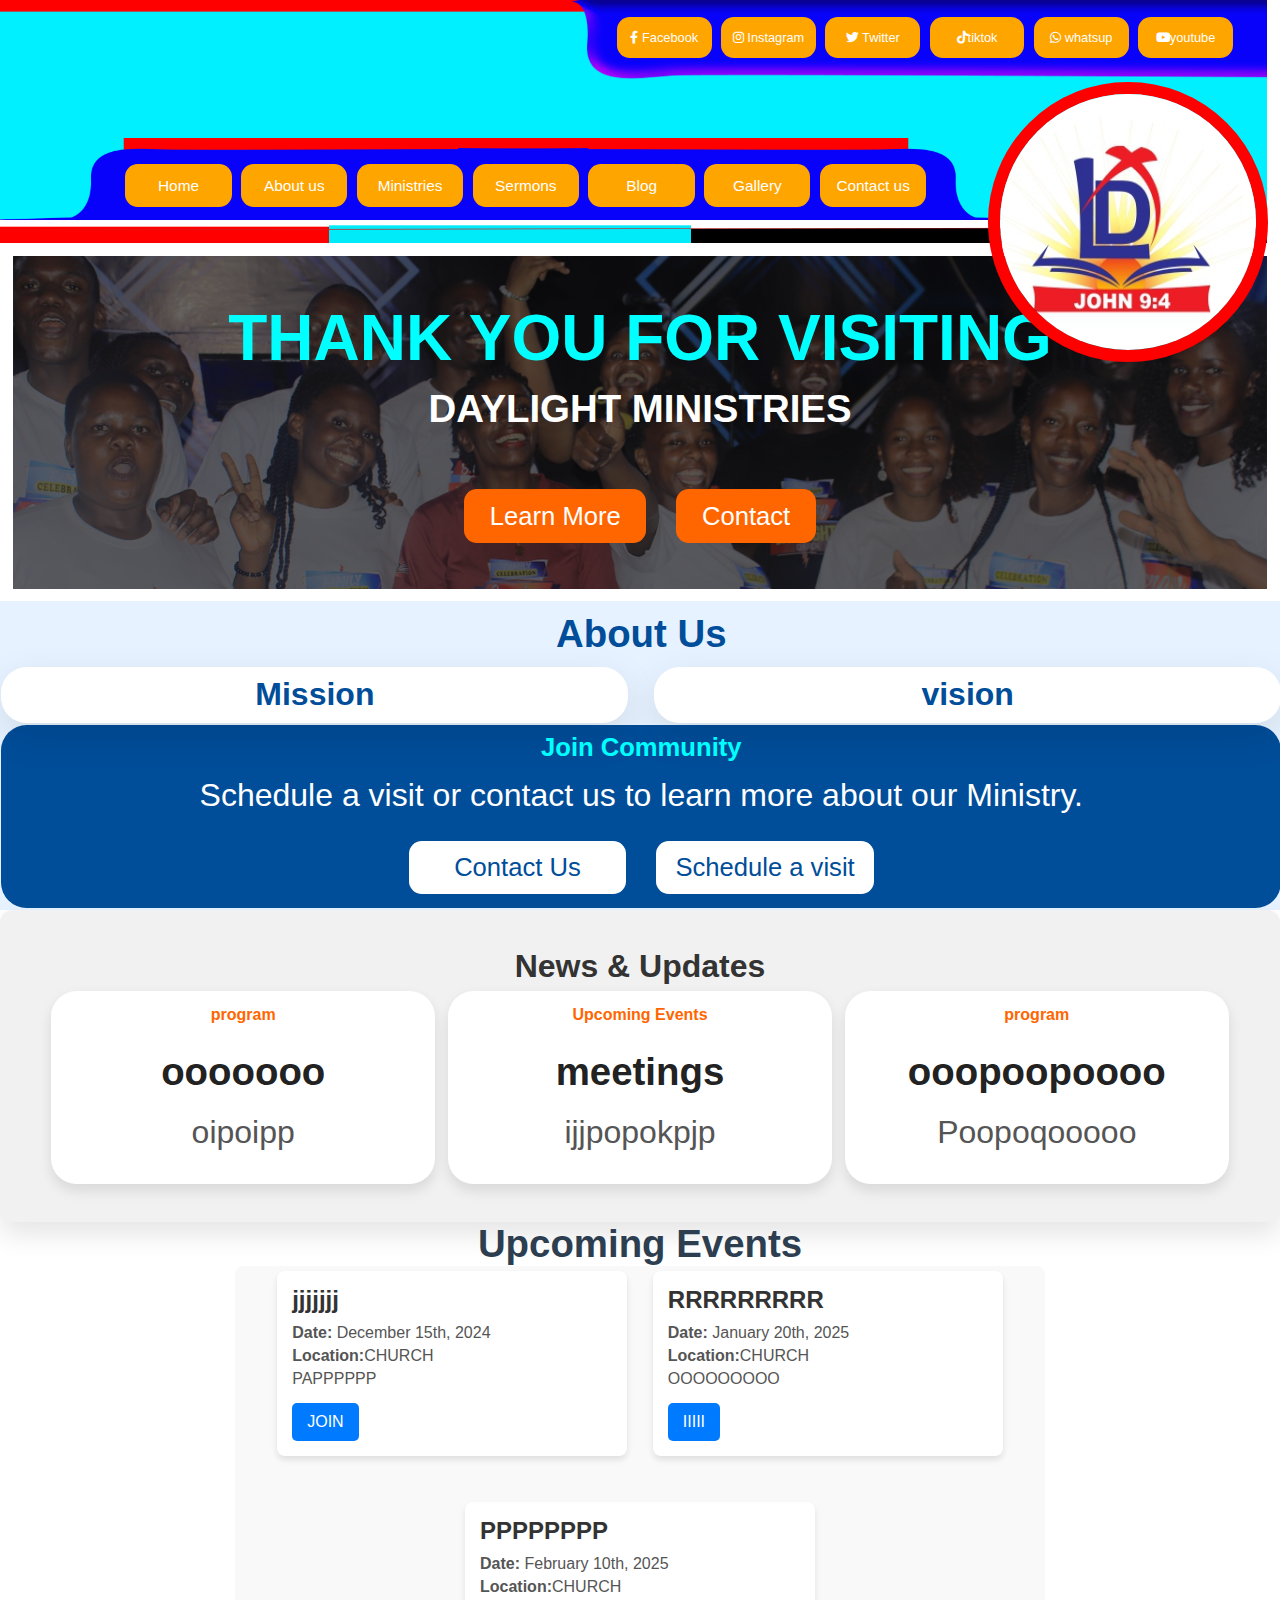
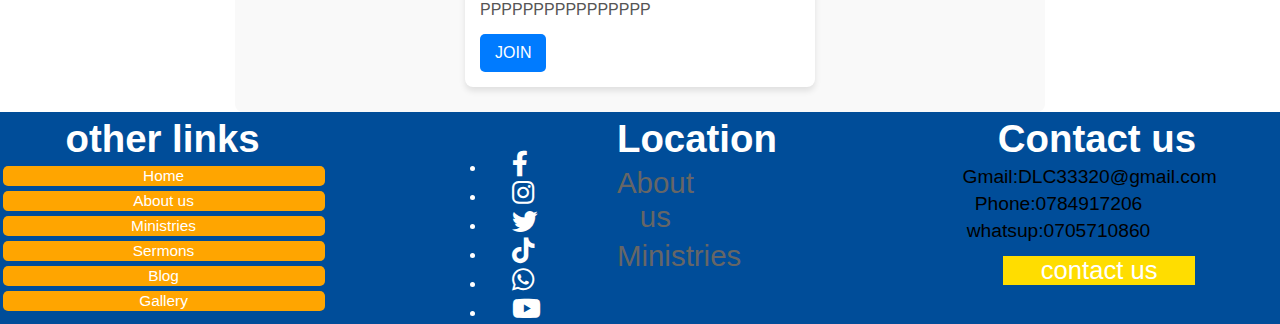
<file: index.html>
<!DOCTYPE html>
<html lang="en">
<head>
    <meta charset="UTF-8">
    <meta name="viewport" content="width=device-width, initial-scale=1.0">
    <title>Daylight Ministries</title>
    <style>
        body, h1, h2, h3, p, ul, li {
            margin: 0;
            padding: 0;
            font-family: Arial, sans-serif;
        }
    
        body {
            background-color: #ffffff;
            color: #333;
        }
    
        header, footer {
            text-align: center;
            color: white;
            padding: 0vw;
        }
        .navbar1 img {
            width: 100vw;
            margin-top: -1vw;
            margin-left: -2vw;
            display: flex;
            height: 19vw;
        }
        .navbar11 {
            display: none;
        }
        .navbara {
            width: 100%;
            justify-content: center;
            display: none;
        }
        .navbara img {
            width: 100vw;
            justify-content: center;
            position: relative;
            margin-left: -1vw;
        }
        nav ul {
            list-style: none;
            padding: 0;
            margin: 0.2vw 0;
            text-align: center;
        }
        
        nav ul li {
            display: inline-block;
            margin: 0.2vw;
        }
        
        .navbar2 a{
            color: white;
            text-decoration: none;
            padding: 1vw 0.9vw;
            display: block;
            background-color: #FFA500;
            border-radius: 1vw;
            font-size: 1vw;
            width: 5.6vw;
        }
        .navbar21 {
            display: none;
        }
        .navbar41 {
            display: none;
        }
        .navbar4 a{
            color: white;
            text-decoration: none;
            padding: 1vw 0.9vw;
            display: block;
            background-color: #FFA500;
            border-radius: 1vw;
            font-size: 1.2vw;
            width: 6.5vw;
        }

        nav ul li a:hover {
            background-color: #3498db;
        }
        
        h1, h2, h3 {
            color: #2c3e50;
        }
        .navba {
            display: flex;
            position: absolute;
            margin-top: -15vw;
            z-index: 5;
        }
        .navbar2 {
        display: flex;
        margin-top: -3.05vw;
        margin-left: 47vw;

        }
        .navbar3 img {
        width: 20vw;
        height: 20vw;
        margin-top: -13vw;
        margin-left: 76vw;
        position: relative;
        z-index: 90000;
        border: 1vw solid red;
        border-radius: 100%;
        }
        .navbar4 {
        position: absolute;
        margin-top: 8.4vw;
        margin-left: 8.6vw;
        }
        
        header {
        text-align: center;
        color: white;
        padding: 1vw;
        z-index: 2000;
        }
        
        header h1 {
        color: #ffffff;
        background-color: #1abc9c;
        margin-top: -6vw;
        padding: 1vw 1vw;
        font-size: 3vw;
        }
        
        
        /* Ensure button stays on top */
        .menu-toggle {
            position: absolute;
            top: 10px;
            right: 10px;
            font-size: 2rem;
            background-color: transparent;
            border: none;
            color: rgb(241, 107, 5);
            cursor: pointer;
            z-index: 1000; /* Ensure button stays on top */
            display: none; /* Hidden by default on larger screens */
        }
        
        /* Responsive design for small screens */
        @media (max-width: 740px) {
            .navbar21 {
                display: flex;
                margin-top: -33vw;
                position: relative;
                z-index: 200;
                margin-left: 55vw;
            }
            .navbar21 a{
                font-size: 4vw;
            }
            .navbar41 {
                display: flex;
                width: 60vw;
                margin-left: 37vw;
                position: relative;
                margin-top: 12vw;
                margin-bottom: 20vw;
                z-index: 201;
            }
            .navbar41 li a{
                color: #ffffff;
            }
            .navbar1{
                display: none;
            }
            .navba {
                position: fixed;
                top: 0;
                right: -100%; /* Hidden by default */
                height: 100vw;
                width: 40vw;
                background-color: #2c3e50;
                transition: right 0.3s ease;
                z-index: 999; /* Menu below button */
                flex-direction: column;
                display: inline;
            }

            .navbar11 img {
                width: 100%;
                margin-top: -2vw;
                display: none;
                height: 19vw;
            }

            .navbara {
                display: flex;
                z-index: 100;
            }
            .navbara img{
                z-index: 100;
            }
        
            .navba.active {
                right: 0; /* Slide into view when active */
            }
        
            .navbar2 {
                width: 42vw;
                margin-top: 25vw;
            }
        
            .navbar4 {
                margin-top: 60vw;
                margin-left: 0vw;
            }

            nav ul li a {
                font-size: 3vw;
                width: 30vw;
                text-align: center;
                color: white;
                text-decoration: none;
                margin: 1vw 1vw;
            }
        
            nav ul li a:hover {
                background-color: #3498db;
            }
        
            /* Hide the school logo on small screens */
            .navbar3 {
                display: none;
            }
            .navbar3 img {
                display: none;
            }
        
            /* Show the toggle button on small screens */
            .menu-toggle {
                display: block;
            }
            header h1 {
                margin-top: 2vw;
            }
        }
        
        /* Keep the logo visible for screens larger than 540px */
        @media (min-width: 740px) {
            .navbar11 {
                display: block;
            }
            .navbar41 {
                display: none;
            }
            .navbara img {
                display: block;
                z-index: 100;
            }
            .navbar3 {
                display: block;
                
            }
            .navbar3 img{
                display: block;
                
            }
        }
        
        /* Hero Section Styles */
        .hero {
            position: relative;
            background-size: cover;
            background-position: center;
            height: 22vw;
            color: #fff;
            margin: 1vw;
            text-align: center;
            display: flex;
            flex-direction: column;
            justify-content: center;
            align-items: center;
            padding: 2vw;
            margin-top: -11vw;
            z-index: -1; /* Ensure this is higher than the overlay */
            transition: background-image 1.5s ease-in-out;
        }
        .hero h1, .hero h2, .hero p {
            z-index: 3;
            margin: 0vw;
            padding: 0.5vw 0;
        }

        .hero h1 {
            font-size: 5vw;
            margin-top: 3vw;
            font-weight: bold;
            color: aqua;
        }

        .hero h2 {
            font-size: 7vw;
            margin-bottom: 1vw;
            color: #fff;
        }

        .hero p {
            font-size: 2.5vw;
            color: #fff;
        }
        .hero button:hover {
            background-color: #e65c00;
        }

        .hero img {
            max-width: 100%;
            margin-bottom: 2vw;
        }

        .announcement {
            font-weight: bold;
            margin-top: 3vw;
            background-color: #ffcc00;
            padding: 1vw;
            font-size: 4vw;
            border-radius: 0.5vw;
        }

        blockquote {
            font-style: italic;
            margin: 20px 0;
            font-size: 2vw;
        }

        .social-links a {
            display: inline-block;
            margin: 0 10px;
            transition: transform 0.2s;
        }

        .social-links a:hover {
            transform: scale(1.1);
        }

        .scroll-indicator {
            position: absolute;
            bottom: 10px;
            z-index: 2;
        }

        .scroll-indicator p {
            font-size: 1.1rem;
            color: #fff;
        }

        .scroll-indicator .arrow-down {
            font-size: 2rem;
            animation: bounce 2s infinite;
        }

        /* News & Updates Section Styles */
        .news-updates {
            background-color: #f1f1f1;
            padding: 3vw 2vw;
            border-radius: 1vw;
            box-shadow: 0vw 1vw 2vw rgba(0, 0, 0, 0.1);
        }

        .news-updates h2 {
            text-align: center;
            font-size: 2.5vw;
            margin-bottom: 0.5vw;
            color: #333;
            font-family: 'Arial', sans-serif;
        }

        #news-container {
            display: flex;
            flex-wrap: wrap;
            gap: 1vw;
            justify-content: center;
        }

        .update {
            background-color: #ffffff;
            border-radius: 2vw;
            overflow: hidden;
            width: 30vw;
            box-shadow: 0 0.5vw 1vw rgba(0, 0, 0, 0.1);
            transition: transform 0.3s ease;
            text-align: center;
        }

        .update:hover {
            transform: translateY(-1vw);
        }

        .update img {
            width: 100%;
            height: 200px;
            object-fit: cover;
        }

        .update h3 {
            font-size: 3vw;
            margin: 2vw 0 1vw;
            color: #222;
            font-family: 'Arial', sans-serif;
        }

        .update p {
            font-size: 2.5vw;
            color: #555;
            padding: 0 1.5vw 2vw;
            line-height: 1.6;
            font-family: 'Arial', sans-serif;
        }

        .update h4 {
            font-size: 16px;
            color: #ff6600;
            margin-top: 15px;
            font-family: 'Arial', sans-serif;
        }

        @media (max-width: 768px) {
            .update {
                width: 100%;
            }
        }

        /* Countdown Timer */
        #countdown {
            font-size: 1.2rem;
            margin-top: 20px;
        }

        #countdown span {
            font-weight: bold;
            color: #ff6600;
        }

        .navbar {
            position: fixed;
            top: 0;
            width: 100%;
            background-color: rgba(0, 0, 0, 0.8);
            padding: 10px;
            z-index: 10;
        }

        .navbar ul {
            display: flex;
            justify-content: center;
            list-style: none;
        }

        .navbar ul li {
            margin: 0 15px;
        }

        .navbar ul li a {
            color: #fff;
            text-decoration: none;
            font-size: 1.1rem;
            transition: color 0.3s;
        }

        .navbar ul li a:hover {
            color: #ff6600;
        }

        /* General Styles for About Section */
        .about {
            padding: 0.1vw 0.1vw;
            background-color: #e6f2ff;
            color: #333;
            font-family: 'Roboto', sans-serif;
            line-height: 1.6;
            width: 100%;
        }

        .about h2 {
            font-size: 3vw;
            text-align: center;
            color: #004d99;
            margin-bottom: 0.2vw;
        }

        /* Mission and Vision */
        .mission-vision {
            display: grid;
            grid-template-columns: 1fr 1fr;
            gap: 2vw;
            margin-bottom: 0.2vw;
        }

        .mission, .vision {
            padding: 0.2vw;
            background-color: #ffffff;
            border-radius: 2vw;
            box-shadow: 0 1vw 3vw rgba(0, 0, 0, 0.1);
        }

        .mission h3, .vision h3 {
            font-size: 2.5vw;
            text-align: center;
            color: #004d99;
            margin-bottom: 0vw;
        }

        .mission p, .vision p {
            font-size: 2.3vw;
            color: #666;
            text-align: center;
        }

        /* Core Values */
        .core-values {
            margin: 0.1vw 0;
        }

        .core-values h3 {
            font-size: 3.5vw;
            color: #004d99;
            margin-bottom: 0vw;
            text-align: center;
        }

        .core-values ul {
            list-style: none;
            padding: 0.3vw;
            display: flex;
            flex-wrap: wrap;
            justify-content: center;
        }

        .core-values li {
            font-size: 2.5vw;
            margin: 1vw 2vw;
            color: #333;
        }

        /* History, Approach, Leadership, Facilities, Achievements */
        .history, .approach, .faculty, .facilities, .achievements {
            background-color: #ffffff;
            border-radius: 1vw;
            padding: 0.2vw;
            margin-bottom: 1vw;
            box-shadow: 0 1vw 0.1vw rgba(0, 0, 0, 0.1);
        }

        h3 {
            font-size: 3vw;
            color: #004d99;
            margin-bottom: 0.2vw;
        }

        p {
            font-size: 2.3vw;
            color: #666;
        }

        /* Call to Action */
        .cta {
            background-color: #004d99;
            padding: 0.1vw;
            text-align: center;
            border-radius: 2vw;
            color: white;
        }

        .cta h3 {
            color: aqua;
            font-size: 2vw;
        }

        .cta p {
            color: white;
            font-size: 2.5vw;
            margin-bottom: 0.5vw;
        }

        .cta-button {
            font-size: 2vw;
            width: 15vw;
            color: #004d99;
            background-color: white;
            padding: 0.5vw 1vw;
            margin: 1vw;
            border-radius: 1vw;
            text-decoration: none;
            transition: all 0.3s ease;
            display: inline-block;
        }

        .cta-button:hover {
            background-color: #e6f2ff;
            color: #004d99;
            transform: translateY(-0.5vw);
        }

        /* Nursery Programs Section Styles */
        .nursery-programs {
            background-color: #f1f8e9;  /* Light green background for a soft and inviting look */
            padding: 1vw 1vw;
            gap: 1vw;
            display: flex;
            flex-wrap: wrap;
            justify-content: center;
            border-radius: 1vw;
            box-shadow: 0 0.5vw 1vw rgba(0, 0, 0, 0.1);
            margin-bottom: 1vw;
            align-content: center;
            font-family: 'Poppins', sans-serif;
        }

        .nursery-programs h2 {
            text-align: center;
            font-size: 2vw;
            color: #388e3c;  /* Deep green for headings */
            margin-bottom: 1vw;
            font-weight: 700;
        }

        .nursery-programs .programs-wrapper {
            display: flex;
            flex-wrap: wrap;
            justify-content: space-around;
            gap: 1vw;
        }

        .nursery-programs .program {
            background-color: #ffffff;  /* White background for program blocks */
            padding: 1vw;
            width: 29vw;  /* Fixed width for each program block */
            border-radius: 1vw;
            box-shadow: 0 1vw 2vw rgba(0, 0, 0, 0.1);
            transition: transform 0.3s ease, box-shadow 0.3s ease;
            text-align: center;
        }

        .nursery-programs .program:hover {
            transform: translateY(-1vw);
            box-shadow: 0 1vw 2vw rgba(0, 0, 0, 0.2);
        }

        .nursery-programs .program h3 {
            font-size: 3vw;
            color: #4caf50;  /* Green for subheadings */
            margin-bottom: 0.5vw;
            font-weight: 600;
        }

        .nursery-programs .program p {
            font-size: 1.5vw;
            color: #555;
            line-height: 1.6;
            margin: 0;
        }

        .nursery-programs .program i {
            font-size: 1.5vw;
            color: #ff4081;  /* Pink for icons to add visual appeal */
            margin-bottom: 1.5vw;
        }

        .nursery-programs .program p.testimonial {
            font-style: italic;
            color: #388e3c;
            background-color: #e8f5e9;
            border-left: 1vw solid #4caf50;
            padding-left: 0;
            margin-top: 1vw;
        }

        @media (max-width: 540px) {
            .nursery-programs {
                padding: 0.5vw 0.5vw;
                width: 100%;
            }

            .nursery-programs .program p {
                font-size: 3vw;
                color: #555;
                line-height: 1.6;
                margin: 0;
            }

            .nursery-programs h2 {
                font-size: 2vw;
            }

            .nursery-programs .programs-wrapper {
                flex-direction: column;
                align-items: center;
            }

            .nursery-programs .program {
                width: 100%;  /* Make program blocks take up more space on smaller screens */
                margin-bottom: 1vw;
            }
        }

        .events {
            padding: 5px;
            gap: 2vw;
            background-color: #f9f9f9;
            flex-wrap: wrap;
            display: flex;
            justify-content: center;
            border-radius: 8px;
            max-width: 800px;
            margin: auto;
        }

        .events h2 {
            text-align: center;
            color: #333;
            margin-bottom: 20px;
        }

        .event-preview {
            background-color: #fff;
            padding: 15px;
            width: 40%;
            margin-bottom: 20px;
            border-radius: 8px;
            box-shadow: 0 4px 6px rgba(0, 0, 0, 0.1);
        }

        .event-preview h3 {
            font-size: 1.5em;
            color: #333;
            margin-bottom: 10px;
        }

        .event-preview p {
            color: #555;
            font-size: 1em;
            margin: 5px 0;
        }

        .event-preview a.event-link {
            display: inline-block;
            padding: 10px 15px;
            background-color: #007BFF;
            color: white;
            text-decoration: none;
            border-radius: 5px;
            margin-top: 10px;
        }

        .event-preview a.event-link:hover {
            background-color: #0056b3;
        }

        /* Testimonials Section */
        .testimonials {
            padding: 5vw 2vw;
            background-color: #fff;
            text-align: center;
        }
        /* Extracurricular Section */
        .extracurricular {
            padding: 5vw 2vw;
            background-color: #eeeeee;
        }

        .extracurricular h2 {
            text-align: center;
            font-size: 3vw;
            margin-bottom: 3vw;
        }

        .extracurricular .activities {
            display: flex;
            justify-content: space-around;
            flex-wrap: wrap;
        }

        .extracurricular .activities div {
            width: 30%;
            background-color: white;
            padding: 2vw;
            margin: 1vw;
            box-shadow: 0px 1vw 2vw rgba(0, 0, 0, 0.1);
            border-radius: 2vw;
            text-align: center;
        }

        footer {
            font-family: 'Segoe UI', Tahoma, Geneva, Verdana, sans-serif;
            text-align: center;
            background-color: #004d99;
            position: relative;
            display: flex;
        }
        .nav4 {
            width: 2vw;
        }
        .nav4 a{
            width: 25vw;
            color: white;
            text-decoration: none;
            display: block;
            padding: 1px 1px;
            background-color: #FFA500;
            border-radius: 0.4vw;
            font-size: 1.2vw;
        }
        .nav4 h1{
            width: 25vw;
            color: white;
            text-decoration: none;
            border-radius: 0.4vw;
            font-size: 3vw;
        }
        .nav3 {
            width: 2vw;
            margin-left: 46vw;
        }
        .nav3 a {
            color: rgb(255, 255, 255);
            text-decoration: none;
            font-size: 1vw;
        }
        .nav33 {
            display: block;
            width: 5vw;
            margin-left: -12vw;
            margin-top: 3vw;
        }
        .nav33 a{
            font-size: 2vw;
            margin: 2vw 2vw;
            color: white;
        }
        .nav1 {
            position: relative;
            width: 2vw;
            margin-left: 30vw;
        }
        .nav1 h1{
            color: white;
            font-size: 3vw;
            width: 25vw;
        }
        .nav1 p{
            color: rgb(0, 0, 0);
            text-decoration: none;
            font-size: 1.5vw;
            width: 15vw;
            margin-left: 2vw;
        }
        .nav1 a{
            color: rgb(255, 255, 255);
            text-decoration: none;
            background-color: #ffdd00;
            font-size: 2vw;
            display: block;
            width: 15vw;
            margin-left: 4vw;
            text-align: center;
            position: absolute;
        }
        
/* Hero Section Styles */
.hero {
    position: relative;
    background-size: cover;
    background-position: center;
    height: 22vw;
    color: #fff;
    margin: 1vw;
    text-align: center;
    display: flex;
    flex-direction: column;
    justify-content: center;
    align-items: center;
    padding: 2vw;
    margin-top: -10vw;
    position: relative;
    z-index: 1;
    transition: background-image 1.5s ease-in-out;
}

.hero .overlay {
    position: absolute;
    top: 0;
    left: 0;
    right: 0;
    bottom: 0;
    background: rgba(0, 0, 0, 0.6); /* Dark transparent overlay */
    z-index: 1; /* Ensure this is lower than the buttons */
}

.hero h1, .hero h2, .hero p {
    z-index: 2;
    margin: 0vw;
    padding: 0.5vw 0;
}

.hero h1 {
    font-size: 5vw;
    margin-top: 3vw;
    font-weight: bold;
    color: aqua;
}

.hero h2 {
    font-size: 3vw;
    margin-bottom: 1vw;
    color: #fff;
}

.hero p {
    font-size: 2.5vw;
    color: #fff;
}

.overlay button {
    padding: 1vw 2vw;
    margin: 1vw;
    font-size: 2vw;
    background-color: #ff6600;
    border: none;
    color: white;
    border-radius: 1vw;
    cursor: pointer;
    pointer-events: auto; /* Ensure buttons are clickable */
    position: relative;
    z-index: 1000; /* Ensure this is higher than the overlay */
    transition: background 0.3s ease;
}

.hero button:hover {
    background-color: #e65c00;
}

.announcement {
    font-weight: bold;
    margin-top: 3vw;
    background-color: #ffcc00;
    padding: 1vw;
    font-size: 4vw;
    border-radius: 0.5vw;
}

/* Ensure the buttons are not overlapped */
.not {
    position: relative;
    z-index: 200; /* Higher than the overlay */
}

    </style>

    <link href="https://fonts.googleapis.com/icon?family=Material+Icons" rel="stylesheet">

</head>
<body>
    <header>
        <nav class="navbar1">
            <img src="image/head.png" alt="Header Image">
        </nav>

        <div class="navba">
            <!-- Navigation Bar -->
            <nav class="navbar2">
                <ul>
                    
                        <li><a href="https://www.facebook.com" target="_blank"><i class="fab fa-facebook-f"></i> Facebook</a></li>
                        <li><a href="https://www.instagram.com" target="_blank"><i class="fab fa-instagram"></i> Instagram</a></li>
                        <li><a href="https://twitter.com" target="_blank"><i class="fab fa-twitter"></i> Twitter</a></li>
                        <li><a href="https://www.linkedin.com" target="_blank"><i class="fab fa-tiktok"></i>tiktok</a></li>
                        <li><a href="https://www.linkedin.com" target="_blank"><i class="fab fa-whatsapp"></i> whatsup</a></li>
                        <li><a href="https://www.linkedin.com" target="_blank"><i class="fab fa-youtube"></i>youtube</a></li>
                    
                </ul>
            </nav>
            <nav class="navbar4">
                <ul>
                    <li><a href="index.html">Home</a></li>
                    <li><a href="about.html">About us</a></li>
                    <li><a href="Ministries.html">Ministries</a></li>
                    <li><a href="Sermons.html">Sermons</a></li>
                    <li><a href="Blog.html">Blog</a></li>
                    <li><a href="Gallery.html">Gallery</a></li>
                    <li><a href="contact.html">Contact us</a></li>
                </ul>
            </nav>
        </div>
        <nav class="navbar3">
            <ul class="navbar3">
                <li><img src="image/logo.png" alt="School Logo"></li>
            </ul>
        </nav>
        <nav class="navbara">
            <img src="image/head1.png">
        </nav>

        <nav class="navbar21">
            <ul>
                
                    <li><a href="https://www.facebook.com" target="_blank"><i class="fab fa-facebook-f"></i></a></li>
                    <li><a href="https://www.instagram.com" target="_blank"><i class="fab fa-instagram"></i></a></li>
                    <li><a href="https://twitter.com" target="_blank"><i class="fab fa-twitter"></i></a></li>
                    <li><a href="https://www.linkedin.com" target="_blank"><i class="fab fa-tiktok"></i></a></li>
                    <li><a href="https://www.linkedin.com" target="_blank"><i class="fab fa-whatsapp"></i></a></li>
                    <li><a href="https://www.linkedin.com" target="_blank"><i class="fab fa-youtube"></i></a></li>
                
            </ul>
        </nav>
        <nav class="navbar41">
            <ul>
                <li><a href="index.html">Home</a></li>
                <li><a href="about.html">About us</a></li>
                <li><a href="Ministries.html">Ministries</a></li>
                <li><a href="Sermons.html">Sermons</a></li>
                <li><a href="Blog.html">Blog</a></li>
                <li><a href="Gallery.html">Gallery</a></li>
                <li><a href="contact.html">Contact us</a></li>
            </ul>
        </nav>
    </header>
<!-- Hero Section -->
<section class="hero">
    <div class="overlay">
        <h1>THANK YOU FOR VISITING</h1>
        <h2>DAYLIGHT MINISTRIES</h2>
        <p><strong></strong></p>
        <p></p>
        <div class="not">
            <a href="about.html" ><button>Learn More</button></a>
            <a href="contact.html" ><button>Contact</button></a>
        </div>
    </div>
</section>


<!-- About Section -->
<section class="about">
    <h2>About Us</h2>
    
    <!-- Mission and Vision -->
    <div class="mission-vision">
        <div class="mission">
            <h3>Mission</h3>
            <p> </p>
        </div>
        <div class="vision">
            <h3>vision</h3>
            <p> </p>
        </div>
    </div>
    <!-- Call to Action -->
    <div class="cta">
        <h3>Join Community</h3>
        <p>Schedule a visit or contact us to learn more about our Ministry.</p>
        <a href="contact.html" class="cta-button">Contact Us</a>
        <a href="schedule.html" class="cta-button">Schedule a visit</a>
    </div>
</section>
<!-- News & Updates Section -->
<section class="news-updates">
    <h2>News & Updates</h2>
    <div id="news-container"></div>
</section>

<!-- Upcoming Events Section -->
<h2 style="font-size: 3vw; text-align: center; margin-bottom: 20px; margin: 0 auto;">Upcoming Events</h2>
<section class="events">
    
    <!-- Event 1 -->
    <div class="event-preview">
        <h3>jjjjjjj</h3>
        <p><strong>Date:</strong> December 15th, 2024</p>
        <p><strong>Location:</strong>CHURCH</p>
        <p>PAPPPPPP</p>
        <a href="#" class="event-link">JOIN</a>
    </div>

    <!-- Event 2 -->
    <div class="event-preview">
        <h3>RRRRRRRRR</h3>
        <p><strong>Date:</strong> January 20th, 2025</p>
        <p><strong>Location:</strong>CHURCH</p>
        <p>OOOOOOOOO</p>
        <a href="#" class="event-link">IIIII</a>
    </div>

    <!-- Event 3 -->
    <div class="event-preview">
        <h3>PPPPPPPP</h3>
        <p><strong>Date:</strong> February 10th, 2025</p>
        <p><strong>Location:</strong>CHURCH</p>
        <p>PPPPPPPPPPPPPPPP</p>
        <a href="#" class="event-link">JOIN</a>
    </div>
</section>

<footer>
    <nav class="nav4">
     <ul>
         <li><h1>other links</h1></li>
         <li><a href="index.html">Home</a></li>
         <li><a href="about.html">About us</a></li>
         <li><a href="Ministries.html">Ministries</a></li>
         <li><a href="Sermons.html">Sermons</a></li>
         <li><a href="Blog.html">Blog</a></li>
         <li><a href="Gallery.html">Gallery</a></li>
     </ul>
 </nav>
 <nav class="nav3">
     <ul>
         <li><h1 style="font-size: 3vw; color: #ffffff;">Location</h1></li>
         <li><p>About us</p></li>
         <li><p>Ministries</p></li>
     </ul>
 </nav>
 <ul class="nav33">
                     
     <li><a href="https://www.facebook.com" target="_blank"><i class="fab fa-facebook-f"></i></a></li>
     <li><a href="https://www.instagram.com" target="_blank"><i class="fab fa-instagram"></i></a></li>
     <li><a href="https://twitter.com" target="_blank"><i class="fab fa-twitter"></i></a></li>
     <li><a href="https://www.linkedin.com" target="_blank"><i class="fab fa-tiktok"></i></a></li>
     <li><a href="https://www.linkedin.com" target="_blank"><i class="fab fa-whatsapp"></i></a></li>
     <li><a href="https://www.linkedin.com" target="_blank"><i class="fab fa-youtube"></i></a></li>
 
 </ul>
 <nav class="nav1">
     <ul>
         <li><h1>Contact us</h1></li>
         <li><p>Gmail:DLC33320@gmail.com</p></li>
         <li><p>Phone:0784917206</p></li>
         <li><p>whatsup:0705710860</p></li>
         <li><div id="google_translate_element" class="footer-language"></div></li>
         <li><a href="Contact.html"> contact us</a></li>
     </ul>
 </nav>
 </footer>
<!-- Add the Font Awesome link for icons -->
<link rel="stylesheet" href="https://cdnjs.cloudflare.com/ajax/libs/font-awesome/6.0.0-beta3/css/all.min.css">
<script>
    
    // Countdown Timer
    function countdown() {
        const endDate = new Date("January 20, 2025 00:00:00").getTime();
        const now = new Date().getTime();
        const timeLeft = endDate - now;

        const days = Math.floor(timeLeft / (1000 * 60 * 60 * 24));
        const hours = Math.floor((timeLeft % (1000 * 60 * 60 * 24)) / (1000 * 60 * 60));
        const minutes = Math.floor((timeLeft % (1000 * 60 * 60)) / (1000 * 60));

        document.getElementById('days').innerText = days;
        document.getElementById('hours').innerText = hours;
        document.getElementById('minutes').innerText = minutes;

        if (timeLeft < 0) {
            clearInterval(countdownTimer);
            document.getElementById('countdown').innerHTML = "Event has passed!";
        }
    }

    const countdownTimer = setInterval(countdown, 1000);

    // Image Slider
    let currentSlide = 0;
    const slides = document.querySelectorAll('.image-slider img');

    function showSlide(index) {
        slides.forEach((slide, i) => {
            slide.style.display = (i === index) ? 'block' : 'none';
        });
    }

    function nextSlide() {
        currentSlide = (currentSlide + 1) % slides.length;
        showSlide(currentSlide);
    }

    function previousSlide() {
        currentSlide = (currentSlide - 1 + slides.length) % slides.length;
        showSlide(currentSlide);
    }

    document.addEventListener("DOMContentLoaded", () => {
        showSlide(currentSlide); // Show the first slide
        setInterval(nextSlide, 3000); // Auto slide every 3 seconds
    });
</script>
<script>
    // Image Background Slider
    const images = [
        'url("image/6.png")',
        'url("image/4.png")',
        'url("image/5.png")',
        'url("image/3.png")',
        'url("image/1.png")',
        'url("image/2.png")',
        // Replace these with actual image paths
    ];

    let currentImageIndex = 0;
    const heroSection = document.querySelector('.hero');

    function changeBackground() {
        // Change background image
        heroSection.style.backgroundImage = images[currentImageIndex];

        // Update the index
        currentImageIndex = (currentImageIndex + 1) % images.length;
    }

    // Set interval to change the background image every 5 seconds
    setInterval(changeBackground, 5000);

    // Initial background setup
    changeBackground();  // Call once to set the initial background when the page loads
</script>
<script>
// Sample news data with images
const newsUpdates = [
    {
        category: "program",
        title: "ooooooo",
        description: "oipoipp",
        //image: "images/webinar.jpg" // Add image URL here
    },
    {
        category: "Upcoming Events",
        title: "meetings",
        description: "ijjpopokpjp",
        //image: "images/science-fair.jpg"
    },
    {
        category: "program",
        title: "ooopoopoooo",
        description: "Poopoqooooo",
        //image: "images/webinar.jpg" // Add image URL here
    }
    
];

// Render the news updates dynamically
const newsContainer = document.getElementById('news-container');

newsUpdates.forEach(update => {
    const newsDiv = document.createElement('div');
    newsDiv.classList.add('update');
    
    const newsCategory = document.createElement('h4');
    newsCategory.textContent = update.category;
    newsDiv.appendChild(newsCategory);
    
    const newsTitle = document.createElement('h3');
    newsTitle.textContent = update.title;
    newsDiv.appendChild(newsTitle);
    
    const newsDescription = document.createElement('p');
    newsDescription.textContent = update.description;
    newsDiv.appendChild(newsDescription);
    
    // Create image element and append it
    if (update.image) {
        const newsImage = document.createElement('img');
        newsImage.src = update.image;
        newsImage.alt = update.title;
        newsDiv.appendChild(newsImage);
    }

    newsContainer.appendChild(newsDiv);
});

</script>
<script>
    // Toggle the mobile menu when the button is clicked
    document.querySelector('.menu-toggle').addEventListener('click', function() {
        document.querySelector('.navba').classList.toggle('active');
    });
    
        // Initialize Google Translate widget
        function googleTranslateElementInit() {
            new google.translate.TranslateElement({
              pageLanguage: 'en',
              
            }, 'google_translate_element');
          }
          const script = document.createElement('script');
          script.src = "//translate.google.com/translate_a/element.js?cb=googleTranslateElementInit";
          document.head.appendChild(script);
    </script>
</body>
</html>
</file>
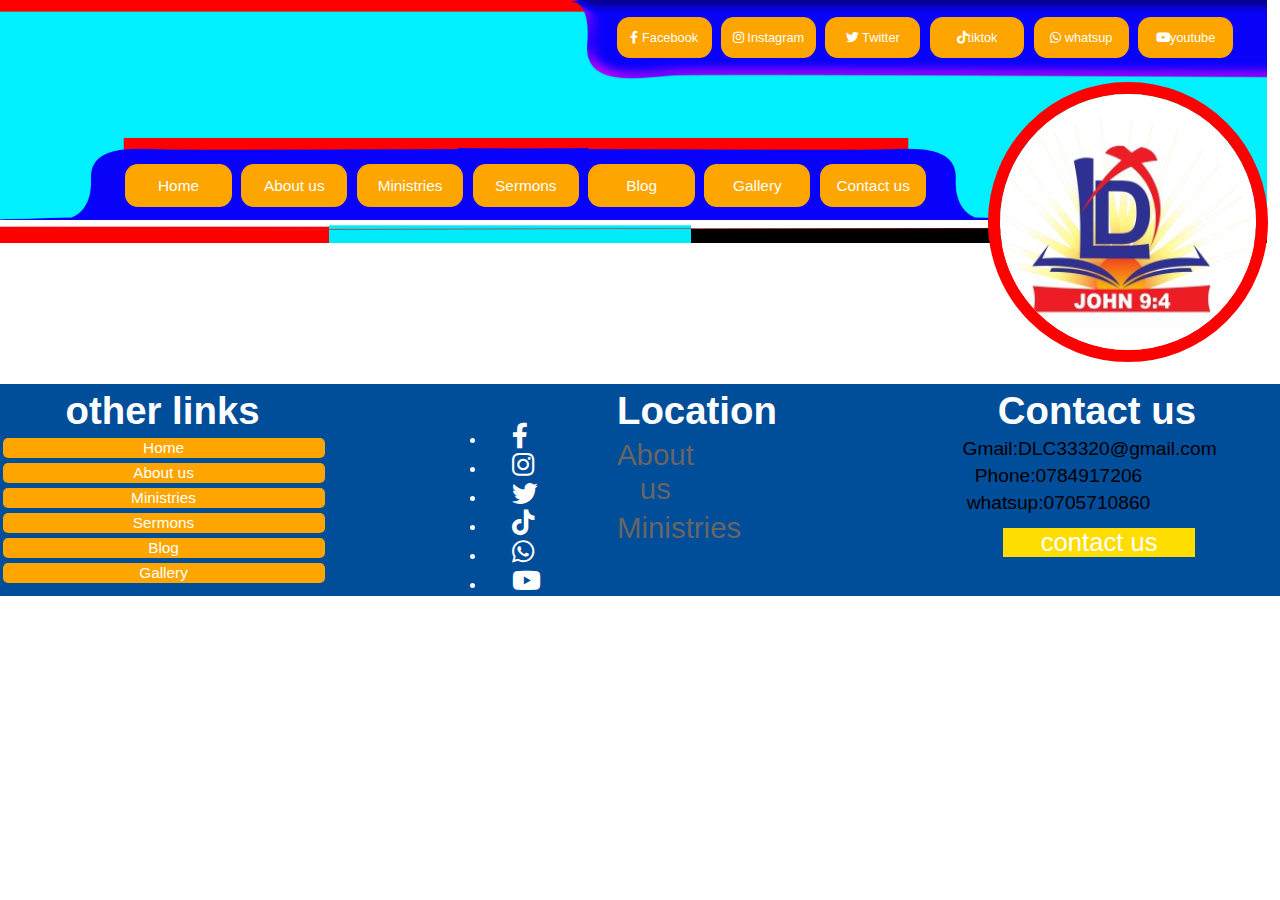
<file: Blog.html>
<!DOCTYPE html>
<html lang="en">
<head>
    <meta charset="UTF-8">
    <meta name="viewport" content="width=device-width, initial-scale=1.0">
    <title>Daylight Ministries</title>
    <style>
        body, h1, h2, h3, p, ul, li {
            margin: 0;
            padding: 0;
            font-family: Arial, sans-serif;
        }
    
        body {
            background-color: #ffffff;
            color: #333;
        }
    
        header, footer {
            text-align: center;
            color: white;
            padding: 0vw;
        }
        .navbar1 img {
            width: 100vw;
            margin-top: -1vw;
            margin-left: -2vw;
            display: flex;
            height: 19vw;
        }
        .navbar11 {
            display: none;
        }
        .navbar21 {
            display: none;
        }
        .navbar41 {
            display: none;
        }
        .navbara {
            width: 100%;
            justify-content: center;
            display: none;
        }
        .navbara img {
            width: 100vw;
            justify-content: center;
            position: relative;
            margin-left: -1vw;
        }
        nav ul {
            list-style: none;
            padding: 0;
            margin: 0.2vw 0;
            text-align: center;
        }
        
        nav ul li {
            display: inline-block;
            margin: 0.2vw;
        }
        
        .navbar2 a{
            color: white;
            text-decoration: none;
            padding: 1vw 0.9vw;
            display: block;
            background-color: #FFA500;
            border-radius: 1vw;
            font-size: 1vw;
            width: 5.6vw;
        }
        
        .navbar4 a{
            color: white;
            text-decoration: none;
            padding: 1vw 0.9vw;
            display: block;
            background-color: #FFA500;
            border-radius: 1vw;
            font-size: 1.2vw;
            width: 6.5vw;
        }

        nav ul li a:hover {
            background-color: #3498db;
        }
        
        h1, h2, h3 {
            color: #2c3e50;
        }
        .navba {
            display: flex;
            position: absolute;
            margin-top: -15vw;
            z-index: 5;
        }
        .navbar2 {
        display: flex;
        margin-top: -3.05vw;
        margin-left: 47vw;

        }
        .navbar3 img {
        width: 20vw;
        height: 20vw;
        margin-top: -13vw;
        margin-left: 76vw;
        position: relative;
        z-index: 90000;
        border: 1vw solid red;
        border-radius: 100%;
        }
        .navbar4 {
        position: absolute;
        margin-top: 8.4vw;
        margin-left: 8.6vw;
        }
        
        header {
        text-align: center;
        color: white;
        padding: 1vw;
        z-index: 2000;
        }
        
        header h1 {
        color: #ffffff;
        background-color: #1abc9c;
        margin-top: -6vw;
        padding: 1vw 1vw;
        font-size: 3vw;
        }
        
        
        /* Ensure button stays on top */
        .menu-toggle {
            position: absolute;
            top: 10px;
            right: 10px;
            font-size: 2rem;
            background-color: transparent;
            border: none;
            color: rgb(241, 107, 5);
            cursor: pointer;
            z-index: 1000; /* Ensure button stays on top */
            display: none; /* Hidden by default on larger screens */
        }
        
        /* Responsive design for small screens */
        @media (max-width: 740px) {
            .navbar21 {
                display: flex;
                margin-top: -33vw;
                position: relative;
                z-index: 200;
                margin-left: 55vw;
            }
            .navbar21 a{
                font-size: 4vw;
            }
            .navbar41 {
                display: flex;
                width: 60vw;
                margin-left: 37vw;
                position: relative;
                margin-top: 12vw;
                margin-bottom: 20vw;
                z-index: 201;
            }
            .navbar41 li a{
                color: #ffffff;
            }
            .navbar1{
                display: none;
            }
            .navba {
                position: fixed;
                top: 0;
                right: -100%; /* Hidden by default */
                height: 100vw;
                width: 40vw;
                background-color: #2c3e50;
                transition: right 0.3s ease;
                z-index: 999; /* Menu below button */
                flex-direction: column;
                display: inline;
            }

            .navbar11 img {
                width: 100%;
                margin-top: -2vw;
                display: none;
                height: 19vw;
            }

            .navbara {
                display: flex;
                z-index: 100;
            }
            .navbara img{
                z-index: 100;
            }
        
            .navba.active {
                right: 0; /* Slide into view when active */
            }
        
            .navbar2 {
                width: 42vw;
                margin-top: 25vw;
            }
        
            .navbar4 {
                margin-top: 60vw;
                margin-left: 0vw;
            }

            nav ul li a {
                font-size: 3vw;
                width: 30vw;
                text-align: center;
                color: white;
                text-decoration: none;
                margin: 1vw 1vw;
            }
        
            nav ul li a:hover {
                background-color: #3498db;
            }
        
            /* Hide the school logo on small screens */
            .navbar3 {
                display: none;
            }
            .navbar3 img {
                display: none;
            }
        
            /* Show the toggle button on small screens */
            .menu-toggle {
                display: block;
            }
            header h1 {
                margin-top: 2vw;
            }
        }
        
        /* Keep the logo visible for screens larger than 540px */
        @media (min-width: 740px) {
            .navbar11 {
                display: block;
            }
            .navbar41 {
                display: none;
            }
            .navbara img {
                display: block;
                z-index: 100;
            }
            .navbar3 {
                display: block;
                
            }
            .navbar3 img{
                display: block;
                
            }
        }
        
        /* Hero Section Styles */
        .hero {
            position: relative;
            background-size: cover;
            background-position: center;
            height: 22vw;
            color: #fff;
            margin: 1vw;
            text-align: center;
            display: flex;
            flex-direction: column;
            justify-content: center;
            align-items: center;
            padding: 2vw;
            margin-top: -11vw;
            z-index: -1; /* Ensure this is higher than the overlay */
            transition: background-image 1.5s ease-in-out;
        }

        .hero .overlay {
            position: absolute;
            top: 0;
            left: 0;
            right: 0;
            bottom: 0;
            background: rgba(0, 0, 0, 0.6); /* Dark transparent overlay */
            z-index: 2; /* Ensure this is lower than the buttons */
        }

        .hero h1, .hero h2, .hero p {
            z-index: 3;
            margin: 0vw;
            padding: 0.5vw 0;
        }

        .hero h1 {
            font-size: 3vw;
            margin-top: 3vw;
            font-weight: bold;
            color: aqua;
        }

        .hero h2 {
            font-size: 3vw;
            margin-bottom: 1vw;
            color: #fff;
        }

        .hero p {
            font-size: 2.5vw;
            color: #fff;
        }

        .overlay button {
            padding: 1vw 2vw;
            margin: 1vw;
            font-size: 2vw;
            background-color: #ff6600;
            border: none;
            color: white;
            border-radius: 1vw;
            cursor: pointer;
            pointer-events: auto; /* Ensure buttons are clickable */
            position: relative;
            z-index: 4; /* Ensure this is higher than the overlay */
            transition: background 0.3s ease;
        }

        .hero button:hover {
            background-color: #e65c00;
        }

        .hero img {
            max-width: 100%;
            margin-bottom: 2vw;
        }

        .announcement {
            font-weight: bold;
            margin-top: 3vw;
            background-color: #ffcc00;
            padding: 1vw;
            font-size: 4vw;
            border-radius: 0.5vw;
        }

        blockquote {
            font-style: italic;
            margin: 20px 0;
            font-size: 2vw;
        }

        .social-links a {
            display: inline-block;
            margin: 0 10px;
            transition: transform 0.2s;
        }

        .social-links a:hover {
            transform: scale(1.1);
        }

        .scroll-indicator {
            position: absolute;
            bottom: 10px;
            z-index: 2;
        }

        .scroll-indicator p {
            font-size: 1.1rem;
            color: #fff;
        }

        .scroll-indicator .arrow-down {
            font-size: 2rem;
            animation: bounce 2s infinite;
        }

        /* News & Updates Section Styles */
        .news-updates {
            background-color: #f1f1f1;
            padding: 3vw 2vw;
            border-radius: 1vw;
            box-shadow: 0vw 1vw 2vw rgba(0, 0, 0, 0.1);
        }

        .news-updates h2 {
            text-align: center;
            font-size: 2.5vw;
            margin-bottom: 0.5vw;
            color: #333;
            font-family: 'Arial', sans-serif;
        }

        #news-container {
            display: flex;
            flex-wrap: wrap;
            gap: 1vw;
            justify-content: center;
        }

        .update {
            background-color: #ffffff;
            border-radius: 2vw;
            overflow: hidden;
            width: 30vw;
            box-shadow: 0 0.5vw 1vw rgba(0, 0, 0, 0.1);
            transition: transform 0.3s ease;
            text-align: center;
        }

        .update:hover {
            transform: translateY(-1vw);
        }

        .update img {
            width: 100%;
            height: 200px;
            object-fit: cover;
        }

        .update h3 {
            font-size: 3vw;
            margin: 2vw 0 1vw;
            color: #222;
            font-family: 'Arial', sans-serif;
        }

        .update p {
            font-size: 2.5vw;
            color: #555;
            padding: 0 1.5vw 2vw;
            line-height: 1.6;
            font-family: 'Arial', sans-serif;
        }

        .update h4 {
            font-size: 16px;
            color: #ff6600;
            margin-top: 15px;
            font-family: 'Arial', sans-serif;
        }

        @media (max-width: 768px) {
            .update {
                width: 100%;
            }
        }

        /* Countdown Timer */
        #countdown {
            font-size: 1.2rem;
            margin-top: 20px;
        }

        #countdown span {
            font-weight: bold;
            color: #ff6600;
        }

        .navbar {
            position: fixed;
            top: 0;
            width: 100%;
            background-color: rgba(0, 0, 0, 0.8);
            padding: 10px;
            z-index: 10;
        }

        .navbar ul {
            display: flex;
            justify-content: center;
            list-style: none;
        }

        .navbar ul li {
            margin: 0 15px;
        }

        .navbar ul li a {
            color: #fff;
            text-decoration: none;
            font-size: 1.1rem;
            transition: color 0.3s;
        }

        .navbar ul li a:hover {
            color: #ff6600;
        }

        /* General Styles for About Section */
        .about {
            padding: 0.1vw 0.1vw;
            background-color: #e6f2ff;
            color: #333;
            font-family: 'Roboto', sans-serif;
            line-height: 1.6;
            width: 100%;
        }

        .about h2 {
            font-size: 3vw;
            text-align: center;
            color: #004d99;
            margin-bottom: 0.2vw;
        }

        /* Mission and Vision */
        .mission-vision {
            display: grid;
            grid-template-columns: 1fr 1fr;
            gap: 2vw;
            margin-bottom: 0.2vw;
        }

        .mission, .vision {
            padding: 0.2vw;
            background-color: #ffffff;
            border-radius: 2vw;
            box-shadow: 0 1vw 3vw rgba(0, 0, 0, 0.1);
        }

        .mission h3, .vision h3 {
            font-size: 2.5vw;
            text-align: center;
            color: #004d99;
            margin-bottom: 0vw;
        }

        .mission p, .vision p {
            font-size: 2.3vw;
            color: #666;
            text-align: center;
        }

        /* Core Values */
        .core-values {
            margin: 0.1vw 0;
        }

        .core-values h3 {
            font-size: 3.5vw;
            color: #004d99;
            margin-bottom: 0vw;
            text-align: center;
        }

        .core-values ul {
            list-style: none;
            padding: 0.3vw;
            display: flex;
            flex-wrap: wrap;
            justify-content: center;
        }

        .core-values li {
            font-size: 2.5vw;
            margin: 1vw 2vw;
            color: #333;
        }

        /* History, Approach, Leadership, Facilities, Achievements */
        .history, .approach, .faculty, .facilities, .achievements {
            background-color: #ffffff;
            border-radius: 1vw;
            padding: 0.2vw;
            margin-bottom: 1vw;
            box-shadow: 0 1vw 0.1vw rgba(0, 0, 0, 0.1);
        }

        h3 {
            font-size: 3vw;
            color: #004d99;
            margin-bottom: 0.2vw;
        }

        p {
            font-size: 2.3vw;
            color: #666;
        }

        /* Call to Action */
        .cta {
            background-color: #004d99;
            padding: 0.1vw;
            text-align: center;
            border-radius: 2vw;
            color: white;
        }

        .cta h3 {
            color: aqua;
            font-size: 2vw;
        }

        .cta p {
            color: white;
            font-size: 2.5vw;
            margin-bottom: 0.5vw;
        }

        .cta-button {
            font-size: 2vw;
            width: 15vw;
            color: #004d99;
            background-color: white;
            padding: 0.5vw 1vw;
            margin: 1vw;
            border-radius: 1vw;
            text-decoration: none;
            transition: all 0.3s ease;
            display: inline-block;
        }

        .cta-button:hover {
            background-color: #e6f2ff;
            color: #004d99;
            transform: translateY(-0.5vw);
        }

        /* Nursery Programs Section Styles */
        .nursery-programs {
            background-color: #f1f8e9;  /* Light green background for a soft and inviting look */
            padding: 1vw 1vw;
            gap: 1vw;
            display: flex;
            flex-wrap: wrap;
            justify-content: center;
            border-radius: 1vw;
            box-shadow: 0 0.5vw 1vw rgba(0, 0, 0, 0.1);
            margin-bottom: 1vw;
            align-content: center;
            font-family: 'Poppins', sans-serif;
        }

        .nursery-programs h2 {
            text-align: center;
            font-size: 2vw;
            color: #388e3c;  /* Deep green for headings */
            margin-bottom: 1vw;
            font-weight: 700;
        }

        .nursery-programs .programs-wrapper {
            display: flex;
            flex-wrap: wrap;
            justify-content: space-around;
            gap: 1vw;
        }

        .nursery-programs .program {
            background-color: #ffffff;  /* White background for program blocks */
            padding: 1vw;
            width: 29vw;  /* Fixed width for each program block */
            border-radius: 1vw;
            box-shadow: 0 1vw 2vw rgba(0, 0, 0, 0.1);
            transition: transform 0.3s ease, box-shadow 0.3s ease;
            text-align: center;
        }

        .nursery-programs .program:hover {
            transform: translateY(-1vw);
            box-shadow: 0 1vw 2vw rgba(0, 0, 0, 0.2);
        }

        .nursery-programs .program h3 {
            font-size: 3vw;
            color: #4caf50;  /* Green for subheadings */
            margin-bottom: 0.5vw;
            font-weight: 600;
        }

        .nursery-programs .program p {
            font-size: 1.5vw;
            color: #555;
            line-height: 1.6;
            margin: 0;
        }

        .nursery-programs .program i {
            font-size: 1.5vw;
            color: #ff4081;  /* Pink for icons to add visual appeal */
            margin-bottom: 1.5vw;
        }

        .nursery-programs .program p.testimonial {
            font-style: italic;
            color: #388e3c;
            background-color: #e8f5e9;
            border-left: 1vw solid #4caf50;
            padding-left: 0;
            margin-top: 1vw;
        }

        @media (max-width: 540px) {
            .nursery-programs {
                padding: 0.5vw 0.5vw;
                width: 100%;
            }

            .nursery-programs .program p {
                font-size: 3vw;
                color: #555;
                line-height: 1.6;
                margin: 0;
            }

            .nursery-programs h2 {
                font-size: 2vw;
            }

            .nursery-programs .programs-wrapper {
                flex-direction: column;
                align-items: center;
            }

            .nursery-programs .program {
                width: 100%;  /* Make program blocks take up more space on smaller screens */
                margin-bottom: 1vw;
            }
        }

        .events {
            padding: 5px;
            gap: 2vw;
            background-color: #f9f9f9;
            flex-wrap: wrap;
            display: flex;
            justify-content: center;
            border-radius: 8px;
            max-width: 800px;
            margin: auto;
        }

        .events h2 {
            text-align: center;
            color: #333;
            margin-bottom: 20px;
        }

        .event-preview {
            background-color: #fff;
            padding: 15px;
            width: 40%;
            margin-bottom: 20px;
            border-radius: 8px;
            box-shadow: 0 4px 6px rgba(0, 0, 0, 0.1);
        }

        .event-preview h3 {
            font-size: 1.5em;
            color: #333;
            margin-bottom: 10px;
        }

        .event-preview p {
            color: #555;
            font-size: 1em;
            margin: 5px 0;
        }

        .event-preview a.event-link {
            display: inline-block;
            padding: 10px 15px;
            background-color: #007BFF;
            color: white;
            text-decoration: none;
            border-radius: 5px;
            margin-top: 10px;
        }

        .event-preview a.event-link:hover {
            background-color: #0056b3;
        }

        /* Testimonials Section */
        .testimonials {
            padding: 5vw 2vw;
            background-color: #fff;
            text-align: center;
        }
        /* Extracurricular Section */
        .extracurricular {
            padding: 5vw 2vw;
            background-color: #eeeeee;
        }

        .extracurricular h2 {
            text-align: center;
            font-size: 3vw;
            margin-bottom: 3vw;
        }

        .extracurricular .activities {
            display: flex;
            justify-content: space-around;
            flex-wrap: wrap;
        }

        .extracurricular .activities div {
            width: 30%;
            background-color: white;
            padding: 2vw;
            margin: 1vw;
            box-shadow: 0px 1vw 2vw rgba(0, 0, 0, 0.1);
            border-radius: 2vw;
            text-align: center;
        }

        footer {
            font-family: 'Segoe UI', Tahoma, Geneva, Verdana, sans-serif;
            text-align: center;
            background-color: #004d99;
            position: relative;
            display: flex;
        }
        .nav4 {
            width: 2vw;
        }
        .nav4 a{
            width: 25vw;
            color: white;
            text-decoration: none;
            display: block;
            padding: 1px 1px;
            background-color: #FFA500;
            border-radius: 0.4vw;
            font-size: 1.2vw;
        }
        .nav4 h1{
            width: 25vw;
            color: white;
            text-decoration: none;
            border-radius: 0.4vw;
            font-size: 3vw;
        }
        .nav3 {
            width: 2vw;
            margin-left: 46vw;
        }
        .nav3 a {
            color: rgb(255, 255, 255);
            text-decoration: none;
            font-size: 1vw;
        }
        .nav33 {
            display: block;
            width: 5vw;
            margin-left: -12vw;
            margin-top: 3vw;
        }
        .nav33 a{
            font-size: 2vw;
            margin: 2vw 2vw;
            color: white;
        }
        .nav1 {
            position: relative;
            width: 2vw;
            margin-left: 30vw;
        }
        .nav1 h1{
            color: white;
            font-size: 3vw;
            width: 25vw;
        }
        .nav1 p{
            color: rgb(0, 0, 0);
            text-decoration: none;
            font-size: 1.5vw;
            width: 15vw;
            margin-left: 2vw;
        }
        .nav1 a{
            color: rgb(255, 255, 255);
            text-decoration: none;
            background-color: #ffdd00;
            font-size: 2vw;
            display: block;
            width: 15vw;
            margin-left: 4vw;
            text-align: center;
            position: absolute;
        }
       
/* Hero Section Styles */
.hero {
    position: relative;
    background-size: cover;
    background-position: center;
    height: 22vw;
    color: #fff;
    margin: 1vw;
    text-align: center;
    display: flex;
    flex-direction: column;
    justify-content: center;
    align-items: center;
    padding: 2vw;
    margin-top: -10vw;
    position: relative;
    z-index: -1;
    transition: background-image 1.5s ease-in-out;
}

.hero .overlay {
    position: absolute;
    top: 0;
    left: 0;
    right: 0;
    bottom: 0;
    background: rgba(0, 0, 0, 0.6); /* Dark transparent overlay */
    z-index: 1; /* Ensure this is lower than the buttons */
}

.hero h1, .hero h2, .hero p {
    z-index: 2;
    margin: 0vw;
    padding: 0.5vw 0;
}

.hero h1 {
    font-size: 3vw;
    margin-top: 3vw;
    font-weight: bold;
    color: aqua;
}

.hero h2 {
    font-size: 3vw;
    margin-bottom: 1vw;
    color: #fff;
}

.hero p {
    font-size: 2.5vw;
    color: #fff;
}

.overlay button {
    padding: 1vw 2vw;
    margin: 1vw;
    font-size: 2vw;
    background-color: #ff6600;
    border: none;
    color: white;
    border-radius: 1vw;
    cursor: pointer;
    pointer-events: auto; /* Ensure buttons are clickable */
    position: relative;
    z-index: 199; /* Ensure this is higher than the overlay */
    transition: background 0.3s ease;
}

.hero button:hover {
    background-color: #e65c00;
}

.announcement {
    font-weight: bold;
    margin-top: 3vw;
    background-color: #ffcc00;
    padding: 1vw;
    font-size: 4vw;
    border-radius: 0.5vw;
}

/* Ensure the buttons are not overlapped */
.not {
    position: relative;
    z-index: 200; /* Higher than the overlay */
}

    </style>

    <link href="https://fonts.googleapis.com/icon?family=Material+Icons" rel="stylesheet">

</head>
<body>
    <header>
        <nav class="navbar1">
            <img src="image/head.png" alt="Header Image">
        </nav>

        <div class="navba">
            <!-- Navigation Bar -->
            <nav class="navbar2">
                <ul>
                    
                        <li><a href="https://www.facebook.com" target="_blank"><i class="fab fa-facebook-f"></i> Facebook</a></li>
                        <li><a href="https://www.instagram.com" target="_blank"><i class="fab fa-instagram"></i> Instagram</a></li>
                        <li><a href="https://twitter.com" target="_blank"><i class="fab fa-twitter"></i> Twitter</a></li>
                        <li><a href="https://www.linkedin.com" target="_blank"><i class="fab fa-tiktok"></i>tiktok</a></li>
                        <li><a href="https://www.linkedin.com" target="_blank"><i class="fab fa-whatsapp"></i> whatsup</a></li>
                        <li><a href="https://www.linkedin.com" target="_blank"><i class="fab fa-youtube"></i>youtube</a></li>
                    
                </ul>
            </nav>
            <nav class="navbar4">
                <ul>
                    <li><a href="index.html">Home</a></li>
                    <li><a href="about.html">About us</a></li>
                    <li><a href="Ministries.html">Ministries</a></li>
                    <li><a href="Sermons.html">Sermons</a></li>
                    <li><a href="Blog.html">Blog</a></li>
                    <li><a href="Gallery.html">Gallery</a></li>
                    <li><a href="contact.html">Contact us</a></li>
                </ul>
            </nav>
        </div>
        <nav class="navbar3">
            <ul class="navbar3">
                <li><img src="image/logo.png" alt="School Logo"></li>
            </ul>
        </nav>
        <nav class="navbara">
            <img src="image/head1.png">
        </nav>

        <nav class="navbar21">
            <ul>
                
                    <li><a href="https://www.facebook.com" target="_blank"><i class="fab fa-facebook-f"></i></a></li>
                    <li><a href="https://www.instagram.com" target="_blank"><i class="fab fa-instagram"></i></a></li>
                    <li><a href="https://twitter.com" target="_blank"><i class="fab fa-twitter"></i></a></li>
                    <li><a href="https://www.linkedin.com" target="_blank"><i class="fab fa-tiktok"></i></a></li>
                    <li><a href="https://www.linkedin.com" target="_blank"><i class="fab fa-whatsapp"></i></a></li>
                    <li><a href="https://www.linkedin.com" target="_blank"><i class="fab fa-youtube"></i></a></li>
                
            </ul>
        </nav>
        <nav class="navbar41">
            <ul>
                <li><a href="index.html">Home</a></li>
                <li><a href="about.html">About us</a></li>
                <li><a href="Ministries.html">Ministries</a></li>
                <li><a href="Sermons.html">Sermons</a></li>
                <li><a href="Blog.html">Blog</a></li>
                <li><a href="Gallery.html">Gallery</a></li>
                <li><a href="contact.html">Contact us</a></li>
            </ul>
        </nav>
    </header>

    <footer>
        <nav class="nav4">
         <ul>
             <li><h1>other links</h1></li>
             <li><a href="index.html">Home</a></li>
             <li><a href="about.html">About us</a></li>
             <li><a href="Ministries.html">Ministries</a></li>
             <li><a href="Sermons.html">Sermons</a></li>
             <li><a href="Blog.html">Blog</a></li>
             <li><a href="Gallery.html">Gallery</a></li>
         </ul>
     </nav>
     <nav class="nav3">
         <ul>
             <li><h1 style="font-size: 3vw; color: #ffffff;">Location</h1></li>
             <li><p>About us</p></li>
             <li><p>Ministries</p></li>
         </ul>
     </nav>
     <ul class="nav33">
                         
         <li><a href="https://www.facebook.com" target="_blank"><i class="fab fa-facebook-f"></i></a></li>
         <li><a href="https://www.instagram.com" target="_blank"><i class="fab fa-instagram"></i></a></li>
         <li><a href="https://twitter.com" target="_blank"><i class="fab fa-twitter"></i></a></li>
         <li><a href="https://www.linkedin.com" target="_blank"><i class="fab fa-tiktok"></i></a></li>
         <li><a href="https://www.linkedin.com" target="_blank"><i class="fab fa-whatsapp"></i></a></li>
         <li><a href="https://www.linkedin.com" target="_blank"><i class="fab fa-youtube"></i></a></li>
     
     </ul>
     <nav class="nav1">
         <ul>
             <li><h1>Contact us</h1></li>
             <li><p>Gmail:DLC33320@gmail.com</p></li>
             <li><p>Phone:0784917206</p></li>
             <li><p>whatsup:0705710860</p></li>
             <li><div id="google_translate_element" class="footer-language"></div></li>
             <li><a href="Contact.html"> contact us</a></li>
         </ul>
     </nav>
     </footer><!-- Add the Font Awesome link for icons -->
<link rel="stylesheet" href="https://cdnjs.cloudflare.com/ajax/libs/font-awesome/6.0.0-beta3/css/all.min.css">
</body>
</html>
</file>
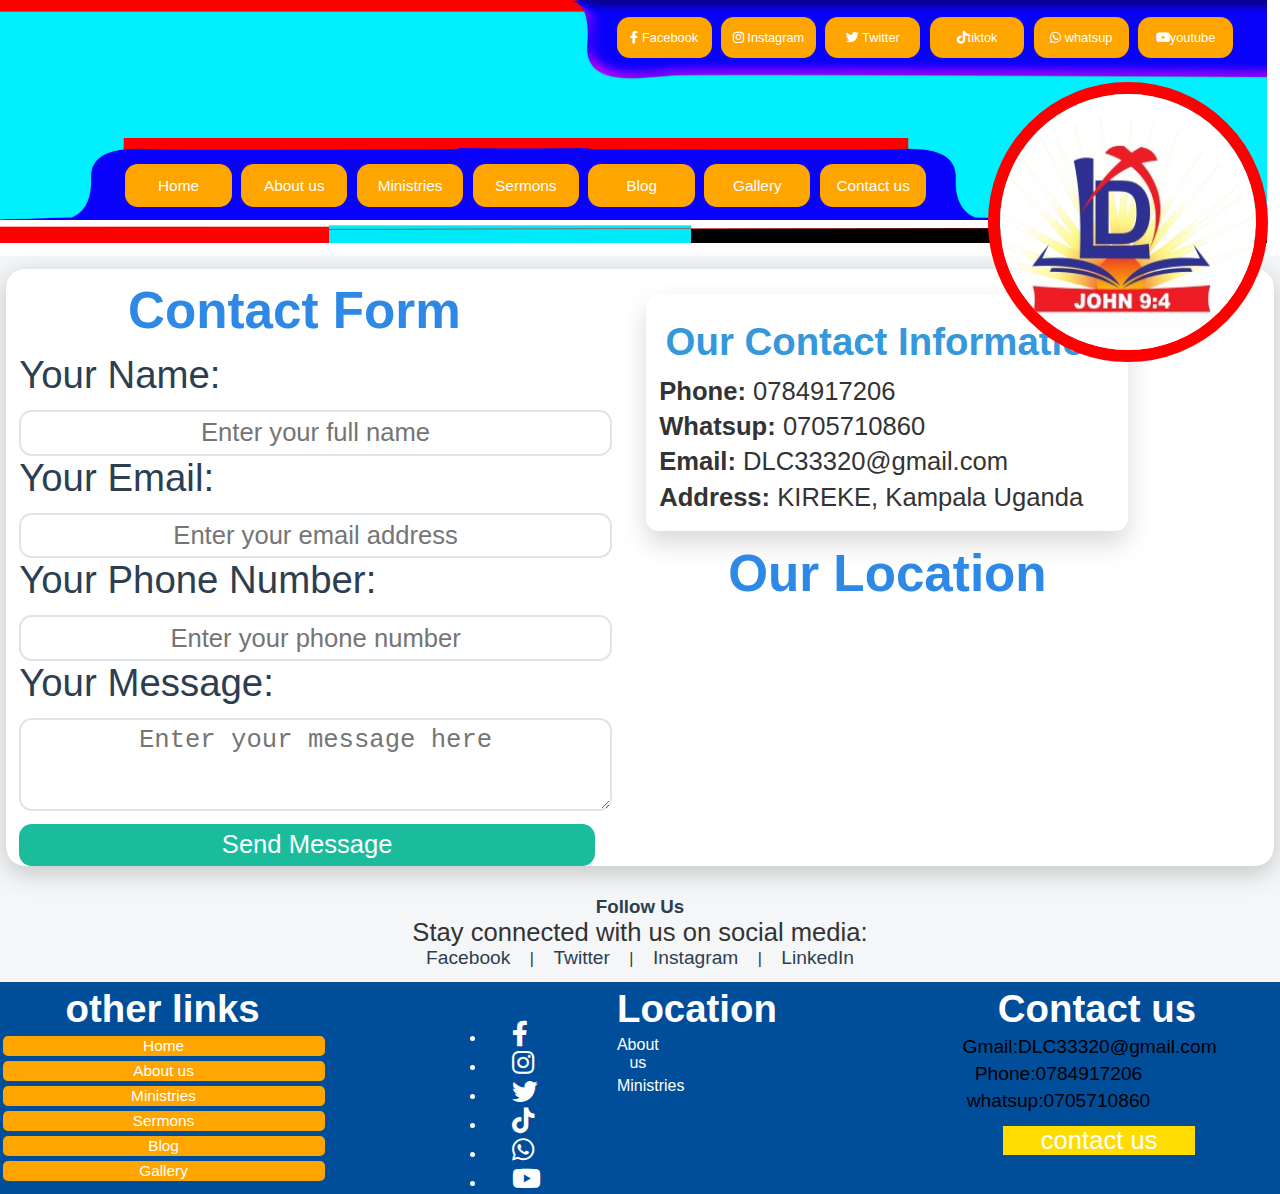
<file: contact.html>
<!DOCTYPE html>
<html lang="en">
<head>
    <meta charset="UTF-8">
    <meta name="viewport" content="width=device-width, initial-scale=1.0">
    <title>Daylight Ministries</title>
    <style>
        body, h1, h2, h3, p, ul, li {
            margin: 0;
            padding: 0;
            font-family: Arial, sans-serif;
        }
    
        body {
            background-color: #ffffff;
            color: #333;
        }
    
        header, footer {
            text-align: center;
            color: white;
            padding: 0vw;
        }
        .navbar1 img {
            width: 100vw;
            margin-top: -1vw;
            margin-left: -2vw;
            display: flex;
            height: 19vw;
        }
        .navbar11 {
            display: none;
        }
        .navbar21 {
            display: none;
        }
        .navbar41 {
            display: none;
        }
        .navbara {
            width: 100%;
            justify-content: center;
            display: none;
        }
        .navbara img {
            width: 100vw;
            justify-content: center;
            position: relative;
            margin-left: -1vw;
        }
        nav ul {
            list-style: none;
            padding: 0;
            margin: 0.2vw 0;
            text-align: center;
        }
        
        nav ul li {
            display: inline-block;
            margin: 0.2vw;
        }
        
        .navbar2 a{
            color: white;
            text-decoration: none;
            padding: 1vw 0.9vw;
            display: block;
            background-color: #FFA500;
            border-radius: 1vw;
            font-size: 1vw;
            width: 5.6vw;
        }
        
        .navbar4 a{
            color: white;
            text-decoration: none;
            padding: 1vw 0.9vw;
            display: block;
            background-color: #FFA500;
            border-radius: 1vw;
            font-size: 1.2vw;
            width: 6.5vw;
        }

        nav ul li a:hover {
            background-color: #3498db;
        }
        
        h1, h2, h3 {
            color: #2c3e50;
        }
        .navba {
            display: flex;
            position: absolute;
            margin-top: -15vw;
            z-index: 5;
        }
        .navbar2 {
        display: flex;
        margin-top: -3.05vw;
        margin-left: 47vw;

        }
        .navbar3 img {
        width: 20vw;
        height: 20vw;
        margin-top: -13vw;
        margin-left: 76vw;
        position: relative;
        z-index: 90000;
        border: 1vw solid red;
        border-radius: 100%;
        }
        .navbar4 {
        position: absolute;
        margin-top: 8.4vw;
        margin-left: 8.6vw;
        }
        
        header {
        text-align: center;
        color: white;
        padding: 1vw;
        z-index: 2000;
        }
        
        header h1 {
        color: #ffffff;
        background-color: #1abc9c;
        margin-top: -6vw;
        padding: 1vw 1vw;
        font-size: 3vw;
        }
        
        
        /* Ensure button stays on top */
        .menu-toggle {
            position: absolute;
            top: 10px;
            right: 10px;
            font-size: 2rem;
            background-color: transparent;
            border: none;
            color: rgb(241, 107, 5);
            cursor: pointer;
            z-index: 1000; /* Ensure button stays on top */
            display: none; /* Hidden by default on larger screens */
        }
        
        /* Responsive design for small screens */
        @media (max-width: 740px) {
            .navbar21 {
                display: flex;
                margin-top: -33vw;
                position: relative;
                z-index: 200;
                margin-left: 55vw;
            }
            .navbar21 a{
                font-size: 4vw;
            }
            .navbar41 {
                display: flex;
                width: 60vw;
                margin-left: 37vw;
                position: relative;
                margin-top: 12vw;
                margin-bottom: 20vw;
                z-index: 201;
            }
            .navbar41 li a{
                color: #ffffff;
            }
            .navbar1{
                display: none;
            }
            .navba {
                position: fixed;
                top: 0;
                right: -100%; /* Hidden by default */
                height: 100vw;
                width: 40vw;
                background-color: #2c3e50;
                transition: right 0.3s ease;
                z-index: 999; /* Menu below button */
                flex-direction: column;
                display: inline;
            }

            .navbar11 img {
                width: 100%;
                margin-top: -2vw;
                display: none;
                height: 19vw;
            }

            .navbara {
                display: flex;
                z-index: 100;
            }
            .navbara img{
                z-index: 100;
            }
        
            .navba.active {
                right: 0; /* Slide into view when active */
            }
        
            .navbar2 {
                width: 42vw;
                margin-top: 25vw;
            }
        
            .navbar4 {
                margin-top: 60vw;
                margin-left: 0vw;
            }

            nav ul li a {
                font-size: 3vw;
                width: 30vw;
                text-align: center;
                color: white;
                text-decoration: none;
                margin: 1vw 1vw;
            }
        
            nav ul li a:hover {
                background-color: #3498db;
            }
        
            /* Hide the school logo on small screens */
            .navbar3 {
                display: none;
            }
            .navbar3 img {
                display: none;
            }
        
            /* Show the toggle button on small screens */
            .menu-toggle {
                display: block;
            }
            header h1 {
                margin-top: 2vw;
            }
        }
        
        /* Keep the logo visible for screens larger than 540px */
        @media (min-width: 740px) {
            .navbar11 {
                display: block;
            }
            .navbar41 {
                display: none;
            }
            .navbara img {
                display: block;
                z-index: 100;
            }
            .navbar3 {
                display: block;
                
            }
            .navbar3 img{
                display: block;
                
            }
        }
                /* Hero Section Styles */
        .hero {
            position: relative;
            background-size: cover;
            background-position: center;
            height: 22vw;
            color: #fff;
            margin: 1vw;
            text-align: center;
            display: flex;
            flex-direction: column;
            justify-content: center;
            align-items: center;
            padding: 2vw;
            margin-top: -11vw;
            z-index: -1; /* Ensure this is higher than the overlay */
            transition: background-image 1.5s ease-in-out;
        }

        .hero .overlay {
            position: absolute;
            top: 0;
            left: 0;
            right: 0;
            bottom: 0;
            background: rgba(0, 0, 0, 0.6); /* Dark transparent overlay */
            z-index: 2; /* Ensure this is lower than the buttons */
        }

        .hero h1, .hero h2, .hero p {
            z-index: 3;
            margin: 0vw;
            padding: 0.5vw 0;
        }

        .hero h1 {
            font-size: 3vw;
            margin-top: 3vw;
            font-weight: bold;
            color: aqua;
        }

        .hero h2 {
            font-size: 3vw;
            margin-bottom: 1vw;
            color: #fff;
        }

        .hero p {
            font-size: 2.5vw;
            color: #fff;
        }

        .overlay button {
            padding: 1vw 2vw;
            margin: 1vw;
            font-size: 2vw;
            background-color: #ff6600;
            border: none;
            color: white;
            border-radius: 1vw;
            cursor: pointer;
            pointer-events: auto; /* Ensure buttons are clickable */
            position: relative;
            z-index: 4; /* Ensure this is higher than the overlay */
            transition: background 0.3s ease;
        }

        .hero button:hover {
            background-color: #e65c00;
        }

        .hero img {
            max-width: 100%;
            margin-bottom: 2vw;
        }

        .announcement {
            font-weight: bold;
            margin-top: 3vw;
            background-color: #ffcc00;
            padding: 1vw;
            font-size: 4vw;
            border-radius: 0.5vw;
        }

        blockquote {
            font-style: italic;
            margin: 20px 0;
            font-size: 2vw;
        }

        .social-links a {
            display: inline-block;
            margin: 0 10px;
            transition: transform 0.2s;
        }

        .social-links a:hover {
            transform: scale(1.1);
        }

        .scroll-indicator {
            position: absolute;
            bottom: 10px;
            z-index: 2;
        }

        .scroll-indicator p {
            font-size: 1.1rem;
            color: #fff;
        }

        .scroll-indicator .arrow-down {
            font-size: 2rem;
            animation: bounce 2s infinite;
        }


        #news-container {
            display: flex;
            flex-wrap: wrap;
            gap: 1vw;
            justify-content: center;
        }

        
        .update h3 {
            font-size: 3vw;
            margin: 2vw 0 1vw;
            color: #222;
            font-family: 'Arial', sans-serif;
        }

        .update p {
            font-size: 2.5vw;
            color: #555;
            padding: 0 1.5vw 2vw;
            line-height: 1.6;
            font-family: 'Arial', sans-serif;
        }
        /* Countdown Timer */
        #countdown {
            font-size: 1.2rem;
            margin-top: 20px;
        }
        .navbar {
            position: fixed;
            top: 0;
            width: 100%;
            background-color: rgba(0, 0, 0, 0.8);
            padding: 10px;
            z-index: 10;
        }

        .navbar ul {
            display: flex;
            justify-content: center;
            list-style: none;
        }

        .navbar ul li {
            margin: 0 15px;
        }

        .navbar ul li a {
            color: #fff;
            text-decoration: none;
            font-size: 1.1rem;
            transition: color 0.3s;
        }

        .navbar ul li a:hover {
            color: #ff6600;
        }

        /* General Styles for About Section */
        .about {
            padding: 0.1vw 0.1vw;
            background-color: #e6f2ff;
            color: #333;
            font-family: 'Roboto', sans-serif;
            line-height: 1.6;
            width: 100%;
        }

        .about h2 {
            font-size: 3vw;
            text-align: center;
            color: #004d99;
            margin-bottom: 0.2vw;
        }

        footer {
            font-family: 'Segoe UI', Tahoma, Geneva, Verdana, sans-serif;
            text-align: center;
            background-color: #004d99;
            position: relative;
            display: flex;
        }
        .nav4 {
            width: 2vw;
        }
        .nav4 a{
            width: 25vw;
            color: white;
            text-decoration: none;
            display: block;
            padding: 1px 1px;
            background-color: #FFA500;
            border-radius: 0.4vw;
            font-size: 1.2vw;
        }
        .nav4 h1{
            width: 25vw;
            color: white;
            text-decoration: none;
            border-radius: 0.4vw;
            font-size: 3vw;
        }
        .nav3 {
            width: 2vw;
            margin-left: 46vw;
        }
        .nav3 a {
            color: rgb(255, 255, 255);
            text-decoration: none;
            font-size: 1vw;
        }
        .nav33 {
            display: block;
            width: 5vw;
            margin-left: -12vw;
            margin-top: 3vw;
        }
        .nav33 a{
            font-size: 2vw;
            margin: 2vw 2vw;
            color: white;
        }
        .nav1 {
            position: relative;
            width: 2vw;
            margin-left: 30vw;
        }
        .nav1 h1{
            color: white;
            font-size: 3vw;
            width: 25vw;
        }
        .nav1 p{
            color: rgb(0, 0, 0);
            text-decoration: none;
            font-size: 1.5vw;
            width: 15vw;
            margin-left: 2vw;
        }
        .nav1 a{
            color: rgb(255, 255, 255);
            text-decoration: none;
            background-color: #ffdd00;
            font-size: 2vw;
            display: block;
            width: 15vw;
            margin-left: 4vw;
            text-align: center;
            position: absolute;
        }
        
/* Hero Section Styles */
.hero {
    position: relative;
    background-size: cover;
    background-position: center;
    height: 22vw;
    color: #fff;
    margin: 1vw;
    text-align: center;
    display: flex;
    flex-direction: column;
    justify-content: center;
    align-items: center;
    padding: 2vw;
    margin-top: -10vw;
    position: relative;
    z-index: -1;
    transition: background-image 1.5s ease-in-out;
}

.hero .overlay {
    position: absolute;
    top: 0;
    left: 0;
    right: 0;
    bottom: 0;
    background: rgba(0, 0, 0, 0.6); /* Dark transparent overlay */
    z-index: 1; /* Ensure this is lower than the buttons */
}

.hero h1, .hero h2, .hero p {
    z-index: 2;
    margin: 0vw;
    padding: 0.5vw 0;
}

.hero h1 {
    font-size: 3vw;
    margin-top: 3vw;
    font-weight: bold;
    color: aqua;
}

.hero h2 {
    font-size: 3vw;
    margin-bottom: 1vw;
    color: #fff;
}

.hero p {
    font-size: 2.5vw;
    color: #fff;
}

.overlay button {
    padding: 1vw 2vw;
    margin: 1vw;
    font-size: 2vw;
    background-color: #ff6600;
    border: none;
    color: white;
    border-radius: 1vw;
    cursor: pointer;
    pointer-events: auto; /* Ensure buttons are clickable */
    position: relative;
    z-index: 199; /* Ensure this is higher than the overlay */
    transition: background 0.3s ease;
}

.hero button:hover {
    background-color: #e65c00;
}

.announcement {
    font-weight: bold;
    margin-top: 3vw;
    background-color: #ffcc00;
    padding: 1vw;
    font-size: 4vw;
    border-radius: 0.5vw;
}

/* Ensure the buttons are not overlapped */
.not {
    position: relative;
    z-index: 200; /* Higher than the overlay */
}

/* Contact Form Section */
section {
    padding: 1vw 0.5vw;
    background-color: #f4f6f7;
    margin-top: -10vw;
    z-index: -10;
}
section p {
    font-size: 2vw;
}
.contact-form {
    background-color: #fff;
    border-radius: 1.5vw;
    flex-wrap: wrap;
    box-shadow: 0 0.5vw 2vw rgba(0, 0, 0, 0.2);
    display: flex;
    gap: 5vw;
}
#contactForm {
    width: 45vw;
}
.contact-form h3 {
    font-size: 4vw;
    margin: 1vw 0.5vw;
    color: #2d89e5;
    text-align: center;
}
.contact-form label {
    font-size: 3vw;
    color: #2d3e50;
    margin-top: 2vw;
    margin: 1vw 1vw;
}
.contact-form input, .contact-form textarea {
    text-align: center;
    display: flex;
    padding: 0.5vw 0.5vw;
    font-size: 2vw;
    width: inherit;
    border: 0.2vw solid #dfe4ea;
    border-radius: 1vw;
    margin-left: 1vw;
    margin-top: 1vw;
    transition: border-color 0.4s ease;
}
.contact-form input:focus, .contact-form textarea:focus {
    border-color: #2d89e5;
}
#message {
    height: 6vw;
}
.contact-form input[type="submit"] {
    background-color: #1abc9c;
    color: #fff;
    border: none;
    cursor: pointer;
    font-size: 2vw;
    padding: 0.5 1vw;
    border-radius: 1vw;
    transition: background-color 0.4s ease;
    margin-top: 1vw;
}
.contact-form input[type="submit"]:hover {
    background-color: #20c997;
}

/* Contact Information Section */
.school-contact-info {
    background-color: #fff;
    padding: 1vw;
    border-radius: 1vw;
    box-shadow: 0 1vw 2vw rgba(0, 0, 0, 0.15);
    margin-top: 2vw;
}
.school-contact-info h3 {
    font-size: 3vw;
    margin-bottom: 1vw;
    color: #3498db;
}
.school-contact-info p {
    font-size: 2vw;
    margin: 0.5vw 0;
}

/* Map Section */
.map-container {
    margin-top: 1vw;
    text-align: center;
    
}
.map-container iframe {
    width: 100%;
    height: 30vw;
    border: 0;
    height: 18vw;
    border-radius: 12px;
}

/* Social Media Section */
.social-media {
    margin-top: 30px;
    text-align: center;
}
.social-media a {
    margin: 0 15px;
    font-size: 1.2rem;
    color: #2d3e50;
    text-decoration: none;
    transition: color 0.3s ease;
}
.social-media a:hover {
    color: #16a085;
}

/* Responsive Styles */
@media (max-width: 740px) {
    section {
        
        width: 100%;
    }

    section h2 {
        font-size: 5vw;
        margin-bottom: 2rem;
    }
    .sub {
        width: 100%;
        box-shadow: 0 0.5vw 2vw rgba(0, 0, 0, 0.2);
    }
    .in1 {
        width: 80vw;
        box-shadow: 0 0.5vw 2vw rgba(0, 0, 0, 0.2);}

    .contact-form {
        width: 75vw;
        padding: 50px;
        margin: 40px auto;
    }

    .contact-form h3 {
        font-size: 2.2rem;
    }
    .contact-form textarea {
        height: 220px;
    }
}


    </style>

    <link href="https://fonts.googleapis.com/icon?family=Material+Icons" rel="stylesheet">

</head>
<body>
    <header>
        <nav class="navbar1">
            <img src="image/head.png" alt="Header Image">
        </nav>

        <div class="navba">
            <!-- Navigation Bar -->
            <nav class="navbar2">
                <ul>
                    
                        <li><a href="https://www.facebook.com" target="_blank"><i class="fab fa-facebook-f"></i> Facebook</a></li>
                        <li><a href="https://www.instagram.com" target="_blank"><i class="fab fa-instagram"></i> Instagram</a></li>
                        <li><a href="https://twitter.com" target="_blank"><i class="fab fa-twitter"></i> Twitter</a></li>
                        <li><a href="https://www.linkedin.com" target="_blank"><i class="fab fa-tiktok"></i>tiktok</a></li>
                        <li><a href="https://www.linkedin.com" target="_blank"><i class="fab fa-whatsapp"></i> whatsup</a></li>
                        <li><a href="https://www.linkedin.com" target="_blank"><i class="fab fa-youtube"></i>youtube</a></li>
                    
                </ul>
            </nav>
            <nav class="navbar4">
                <ul>
                    <li><a href="index.html">Home</a></li>
                    <li><a href="about.html">About us</a></li>
                    <li><a href="Ministries.html">Ministries</a></li>
                    <li><a href="Sermons.html">Sermons</a></li>
                    <li><a href="Blog.html">Blog</a></li>
                    <li><a href="Gallery.html">Gallery</a></li>
                    <li><a href="contact.html">Contact us</a></li>
                </ul>
            </nav>
        </div>
        <nav class="navbar3">
            <ul class="navbar3">
                <li><img src="image/logo.png" alt="School Logo"></li>
            </ul>
        </nav>
        <nav class="navbara">
            <img src="image/head1.png">
        </nav>

        <nav class="navbar21">
            <ul>
                
                    <li><a href="https://www.facebook.com" target="_blank"><i class="fab fa-facebook-f"></i></a></li>
                    <li><a href="https://www.instagram.com" target="_blank"><i class="fab fa-instagram"></i></a></li>
                    <li><a href="https://twitter.com" target="_blank"><i class="fab fa-twitter"></i></a></li>
                    <li><a href="https://www.linkedin.com" target="_blank"><i class="fab fa-tiktok"></i></a></li>
                    <li><a href="https://www.linkedin.com" target="_blank"><i class="fab fa-whatsapp"></i></a></li>
                    <li><a href="https://www.linkedin.com" target="_blank"><i class="fab fa-youtube"></i></a></li>
                
            </ul>
        </nav>
        <nav class="navbar41">
            <ul>
                <li><a href="index.html">Home</a></li>
                <li><a href="about.html">About us</a></li>
                <li><a href="Ministries.html">Ministries</a></li>
                <li><a href="Sermons.html">Sermons</a></li>
                <li><a href="Blog.html">Blog</a></li>
                <li><a href="Gallery.html">Gallery</a></li>
                <li><a href="contact.html">Contact us</a></li>
            </ul>
        </nav>
    </header>
    <!-- Main Content Section -->
    <section>
        <div class="contact-form">
            
            <form id="contactForm" action="https://formsubmit.co/jacksonparcker2@gmail.com" method="POST" class="su">
                <input type="hidden" name="_captcha" value="false">
                <input type="hidden" name="_template" value="table">
                <input type="hidden" name="_next" value="about.html">
                <input type="hidden" name="_subject" value="contact us!">

                <h3 class="con">Contact Form</h3>
                <label for="name">Your Name:</label>
                <input type="text" id="name" name="name" required placeholder="Enter your full name">
                
                <label for="email">Your Email:</label>
                <input type="email" id="email" name="email" required placeholder="Enter your email address">
                
                <label for="phone">Your Phone Number:</label>
                <input type="tel" id="phone" name="phone" placeholder="Enter your phone number">
                
                <label for="message">Your Message:</label>
                <textarea id="message" name="message" rows="4" required placeholder="Enter your message here"></textarea>
                <label id="success" style="display: none; color: green; margin-top: 2px;">sent successfully!</label>
                <input type="submit" value="Send Message">
                
            </form>
            <div class="in1">
            <div class="school-contact-info">
                <h3>Our Contact Information</h3>
                <p><strong>Phone:</strong> 0784917206</p>
                <p><strong>Whatsup:</strong> 0705710860</p>
                <p><strong>Email:</strong> DLC33320@gmail.com</p>
                <p><strong>Address:</strong> KIREKE, Kampala Uganda</p>
            </div>
            <!-- Google Map Embed Section -->
            <div class="map-container">
                <h3>Our Location</h3>
                <iframe src="https://www.google.com/maps/embed?pb=!1m18!1m12!1m3!1d291.8662636075857!2d32.64901603720521!3d0.3510019141957554!2m3!1f0!2f0!3f0!3m2!1i1024!2i768!4f13.1!3m3!1m2!1s0x177db9113a69d35b%3A0xcbdf5b3cf2d8a8a4!2sDaylight%20Church!5e0!3m2!1sen!2sug!4v1708252503354!5m2!1sen!2sug" width="600" height="450" style="border:0;" allowfullscreen="" loading="lazy" referrerpolicy="no-referrer-when-downgrade"></iframe>            </div>
            
            </div>
        </div>
        <!-- Social Media Links Section -->
        <div class="social-media">
            <h3>Follow Us</h3>
            <p>Stay connected with us on social media:</p>
            <a href="https://facebook.com/ourschool" target="_blank">Facebook</a> |
            <a href="https://twitter.com/ourschool" target="_blank">Twitter</a> |
            <a href="https://instagram.com/ourschool" target="_blank">Instagram</a> |
            <a href="https://linkedin.com/ourschool" target="_blank">LinkedIn</a>
        </div>
    </section>


    <footer>
        <nav class="nav4">
         <ul>
             <li><h1>other links</h1></li>
             <li><a href="index.html">Home</a></li>
             <li><a href="about.html">About us</a></li>
             <li><a href="Ministries.html">Ministries</a></li>
             <li><a href="Sermons.html">Sermons</a></li>
             <li><a href="Blog.html">Blog</a></li>
             <li><a href="Gallery.html">Gallery</a></li>
         </ul>
     </nav>
     <nav class="nav3">
         <ul>
             <li><h1 style="font-size: 3vw; color: #ffffff;">Location</h1></li>
             <li><p>About us</p></li>
             <li><p>Ministries</p></li>
         </ul>
     </nav>
     <ul class="nav33">
                         
         <li><a href="https://www.facebook.com" target="_blank"><i class="fab fa-facebook-f"></i></a></li>
         <li><a href="https://www.instagram.com" target="_blank"><i class="fab fa-instagram"></i></a></li>
         <li><a href="https://twitter.com" target="_blank"><i class="fab fa-twitter"></i></a></li>
         <li><a href="https://www.linkedin.com" target="_blank"><i class="fab fa-tiktok"></i></a></li>
         <li><a href="https://www.linkedin.com" target="_blank"><i class="fab fa-whatsapp"></i></a></li>
         <li><a href="https://www.linkedin.com" target="_blank"><i class="fab fa-youtube"></i></a></li>
     
     </ul>
     <nav class="nav1">
         <ul>
             <li><h1>Contact us</h1></li>
             <li><p>Gmail:DLC33320@gmail.com</p></li>
             <li><p>Phone:0784917206</p></li>
             <li><p>whatsup:0705710860</p></li>
             <li><div id="google_translate_element" class="footer-language"></div></li>
             <li><a href="Contact.html"> contact us</a></li>
         </ul>
     </nav>
     </footer><!-- Add the Font Awesome link for icons -->
<link rel="stylesheet" href="https://cdnjs.cloudflare.com/ajax/libs/font-awesome/6.0.0-beta3/css/all.min.css">
</body>
</html>
</file>
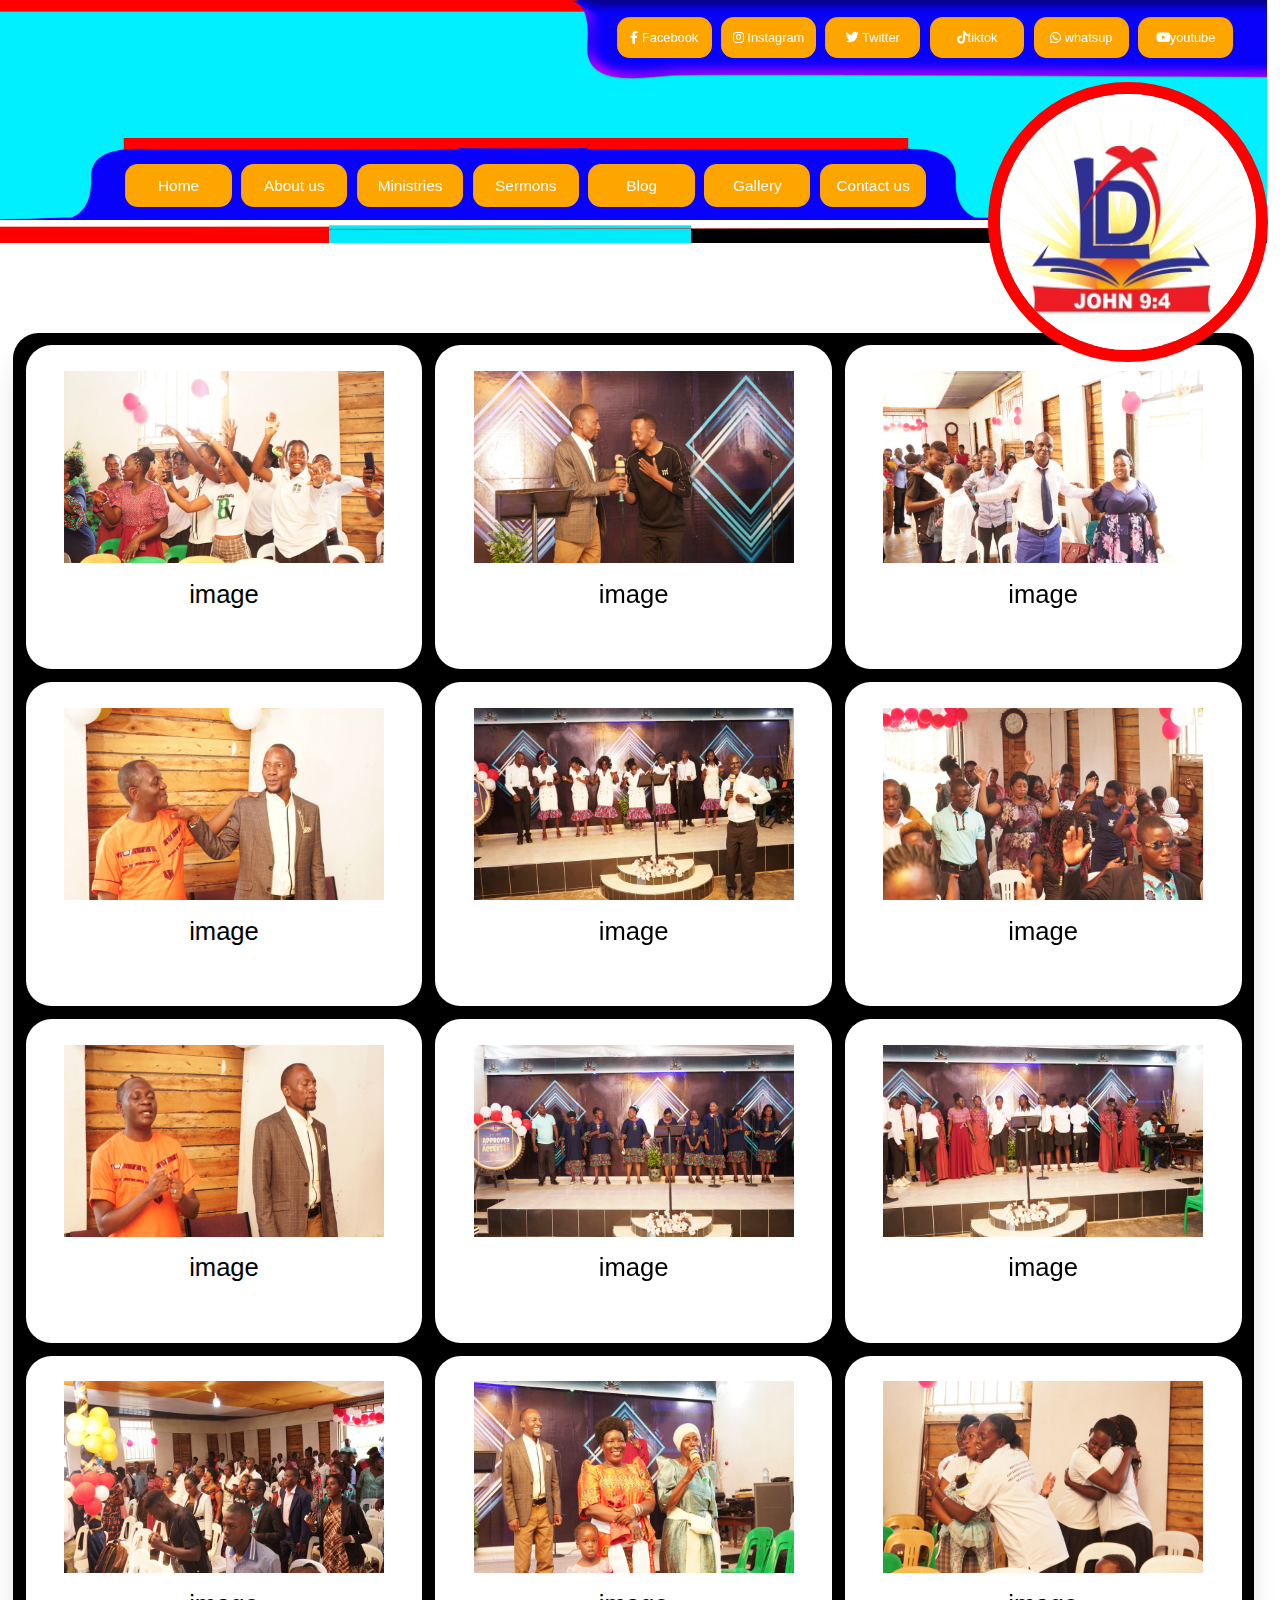
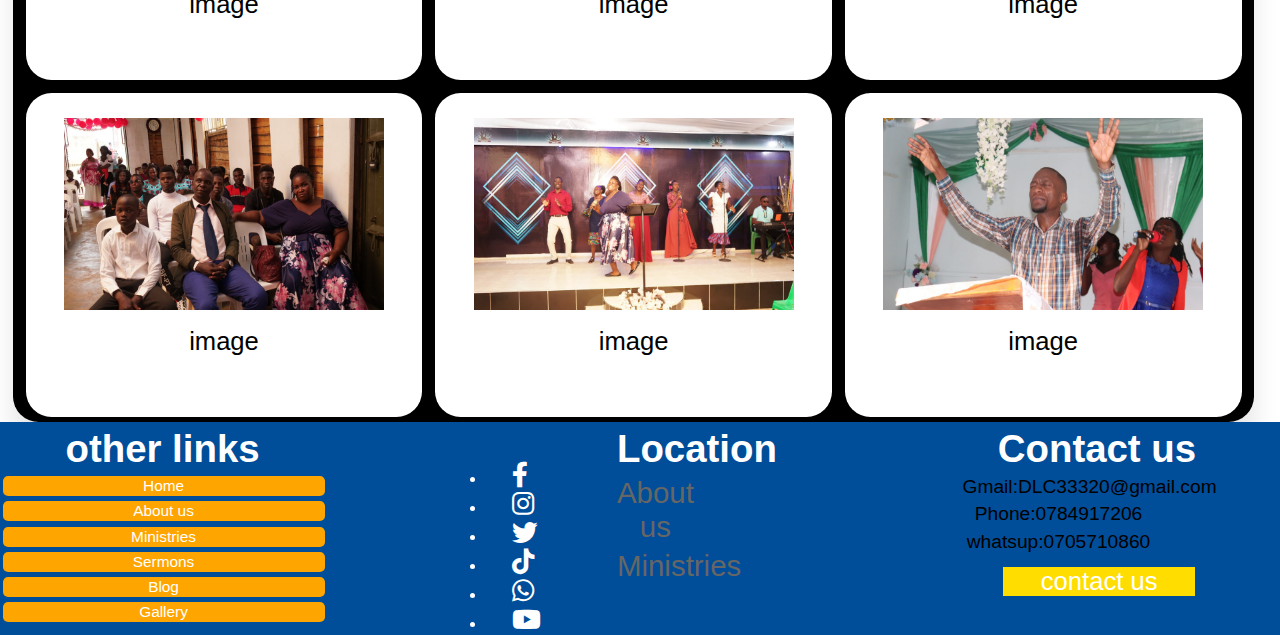
<file: Gallery.html>
<!DOCTYPE html>
<html lang="en">
<head>
    <meta charset="UTF-8">
    <meta name="viewport" content="width=device-width, initial-scale=1.0">
    <title>Daylight Ministries</title>
    <style>
body, h1, h2, h3, p, ul, li {
            margin: 0;
            padding: 0;
            font-family: Arial, sans-serif;
        }
    
        body {
            background-color: #ffffff;
            color: #333;
        }
    
        header, footer {
            text-align: center;
            color: white;
            padding: 0vw;
        }
        .navbar1 img {
            width: 100vw;
            margin-top: -1vw;
            margin-left: -2vw;
            display: flex;
            height: 19vw;
        }
        .navbar11 {
            display: none;
        }
        .navbar21 {
            display: none;
        }
        .navbar41 {
            display: none;
        }

        .navbara {
            width: 100%;
            justify-content: center;
            display: none;
        }
        .navbara img {
            width: 100vw;
            justify-content: center;
            position: relative;
            margin-left: -1vw;
        }
        nav ul {
            list-style: none;
            padding: 0;
            margin: 0.2vw 0;
            text-align: center;
        }
        
        nav ul li {
            display: inline-block;
            margin: 0.2vw;
        }
        
        .navbar2 a{
            color: white;
            text-decoration: none;
            padding: 1vw 0.9vw;
            display: block;
            background-color: #FFA500;
            border-radius: 1vw;
            font-size: 1vw;
            width: 5.6vw;
        }
        
        .navbar4 a{
            color: white;
            text-decoration: none;
            padding: 1vw 0.9vw;
            display: block;
            background-color: #FFA500;
            border-radius: 1vw;
            font-size: 1.2vw;
            width: 6.5vw;
        }

        nav ul li a:hover {
            background-color: #3498db;
        }
        
        h1, h2, h3 {
            color: #2c3e50;
        }
        .navba {
            display: flex;
            position: absolute;
            margin-top: -15vw;
            z-index: 5;
        }
        .navbar2 {
        display: flex;
        margin-top: -3.05vw;
        margin-left: 47vw;

        }
        .navbar3 img {
        width: 20vw;
        height: 20vw;
        margin-top: -13vw;
        margin-left: 76vw;
        position: relative;
        z-index: 90000;
        border: 1vw solid red;
        border-radius: 100%;
        }
        .navbar4 {
        position: absolute;
        margin-top: 8.4vw;
        margin-left: 8.6vw;
        }
        
        header {
        text-align: center;
        color: white;
        padding: 1vw;
        z-index: 2000;
        }
        
        header h1 {
        color: #ffffff;
        background-color: #1abc9c;
        margin-top: -6vw;
        padding: 1vw 1vw;
        font-size: 3vw;
        }
        
        
        /* Ensure button stays on top */
        .menu-toggle {
            position: absolute;
            top: 10px;
            right: 10px;
            font-size: 2rem;
            background-color: transparent;
            border: none;
            color: rgb(241, 107, 5);
            cursor: pointer;
            z-index: 1000; /* Ensure button stays on top */
            display: none; /* Hidden by default on larger screens */
        }
        
        /* Responsive design for small screens */
        @media (max-width: 740px) {
            .navbar21 {
                display: flex;
                margin-top: -33vw;
                position: relative;
                z-index: 200;
                margin-left: 55vw;
            }
            .navbar21 a{
                font-size: 4vw;
            }
            .navbar41 {
                display: flex;
                width: 60vw;
                margin-left: 37vw;
                position: relative;
                margin-top: 12vw;
                margin-bottom: 20vw;
                z-index: 201;
            }
            .navbar41 li a{
                color: #ffffff;
            }
            .navbar1{
                display: none;
            }
            .navba {
                position: fixed;
                top: 0;
                right: -100%; /* Hidden by default */
                height: 100vw;
                width: 40vw;
                background-color: #2c3e50;
                transition: right 0.3s ease;
                z-index: 999; /* Menu below button */
                flex-direction: column;
                display: inline;
            }

            .navbar11 img {
                width: 100%;
                margin-top: -2vw;
                display: none;
                height: 19vw;
            }

            .navbara {
                display: flex;
                z-index: 100;
            }
            .navbara img{
                z-index: 100;
            }
        
            .navba.active {
                right: 0; /* Slide into view when active */
            }
        
            .navbar2 {
                width: 42vw;
                margin-top: 25vw;
            }
        
            .navbar4 {
                margin-top: 60vw;
                margin-left: 0vw;
            }

            nav ul li a {
                font-size: 3vw;
                width: 30vw;
                text-align: center;
                color: white;
                text-decoration: none;
                margin: 1vw 1vw;
            }
        
            nav ul li a:hover {
                background-color: #3498db;
            }
        
            /* Hide the school logo on small screens */
            .navbar3 {
                display: none;
            }
            .navbar3 img {
                display: none;
            }
        
            /* Show the toggle button on small screens */
            .menu-toggle {
                display: block;
            }
            header h1 {
                margin-top: 2vw;
            }
        }
        
        /* Keep the logo visible for screens larger than 540px */
        @media (min-width: 740px) {
            .navbar11 {
                display: block;
            }
            .navbar41 {
                display: none;
            }
            .navbara img {
                display: block;
                z-index: 100;
            }
            .navbar3 {
                display: block;
                
            }
            .navbar3 img{
                display: block;
                
            }
        }
        
        /* Hero Section Styles */
        .hero {
            position: relative;
            background-size: cover;
            background-position: center;
            height: 22vw;
            color: #fff;
            margin: 1vw;
            text-align: center;
            display: flex;
            flex-direction: column;
            justify-content: center;
            align-items: center;
            padding: 2vw;
            margin-top: -11vw;
            z-index: -1; /* Ensure this is higher than the overlay */
            transition: background-image 1.5s ease-in-out;
        }

        .hero .overlay {
            position: absolute;
            top: 0;
            left: 0;
            right: 0;
            bottom: 0;
            background: rgba(0, 0, 0, 0.6); /* Dark transparent overlay */
            z-index: 2; /* Ensure this is lower than the buttons */
        }

        .hero h1, .hero h2, .hero p {
            z-index: 3;
            margin: 0vw;
            padding: 0.5vw 0;
        }

        .hero h1 {
            font-size: 3vw;
            margin-top: 3vw;
            font-weight: bold;
            color: aqua;
        }

        .hero h2 {
            font-size: 3vw;
            margin-bottom: 1vw;
            color: #fff;
        }

        .hero p {
            font-size: 2.5vw;
            color: #fff;
        }

        .overlay button {
            padding: 1vw 2vw;
            margin: 1vw;
            font-size: 2vw;
            background-color: #ff6600;
            border: none;
            color: white;
            border-radius: 1vw;
            cursor: pointer;
            pointer-events: auto; /* Ensure buttons are clickable */
            position: relative;
            z-index: 4; /* Ensure this is higher than the overlay */
            transition: background 0.3s ease;
        }

        .hero button:hover {
            background-color: #e65c00;
        }

        .hero img {
            max-width: 100%;
            margin-bottom: 2vw;
        }

        .announcement {
            font-weight: bold;
            margin-top: 3vw;
            background-color: #ffcc00;
            padding: 1vw;
            font-size: 4vw;
            border-radius: 0.5vw;
        }

        blockquote {
            font-style: italic;
            margin: 20px 0;
            font-size: 2vw;
        }

        .social-links a {
            display: inline-block;
            margin: 0 10px;
            transition: transform 0.2s;
        }

        .social-links a:hover {
            transform: scale(1.1);
        }

        .scroll-indicator {
            position: absolute;
            bottom: 10px;
            z-index: 2;
        }

        .scroll-indicator p {
            font-size: 1.1rem;
            color: #fff;
        }

        .scroll-indicator .arrow-down {
            font-size: 2rem;
            animation: bounce 2s infinite;
        }

        /* News & Updates Section Styles */
        .news-updates {
            background-color: #f1f1f1;
            padding: 3vw 2vw;
            border-radius: 1vw;
            box-shadow: 0vw 1vw 2vw rgba(0, 0, 0, 0.1);
        }

        .news-updates h2 {
            text-align: center;
            font-size: 2.5vw;
            margin-bottom: 0.5vw;
            color: #333;
            font-family: 'Arial', sans-serif;
        }

        #news-container {
            display: flex;
            flex-wrap: wrap;
            gap: 1vw;
            justify-content: center;
        }

        .update {
            background-color: #ffffff;
            border-radius: 2vw;
            overflow: hidden;
            width: 30vw;
            box-shadow: 0 0.5vw 1vw rgba(0, 0, 0, 0.1);
            transition: transform 0.3s ease;
            text-align: center;
        }

        .update:hover {
            transform: translateY(-1vw);
        }

        .update img {
            width: 100%;
            height: 200px;
            object-fit: cover;
        }

        .update h3 {
            font-size: 3vw;
            margin: 2vw 0 1vw;
            color: #222;
            font-family: 'Arial', sans-serif;
        }

        .update p {
            font-size: 2.5vw;
            color: #555;
            padding: 0 1.5vw 2vw;
            line-height: 1.6;
            font-family: 'Arial', sans-serif;
        }

        .update h4 {
            font-size: 16px;
            color: #ff6600;
            margin-top: 15px;
            font-family: 'Arial', sans-serif;
        }

        @media (max-width: 768px) {
            .update {
                width: 100%;
            }
        }

        /* Countdown Timer */
        #countdown {
            font-size: 1.2rem;
            margin-top: 20px;
        }

        #countdown span {
            font-weight: bold;
            color: #ff6600;
        }

        .navbar {
            position: fixed;
            top: 0;
            width: 100%;
            background-color: rgba(0, 0, 0, 0.8);
            padding: 10px;
            z-index: 10;
        }

        .navbar ul {
            display: flex;
            justify-content: center;
            list-style: none;
        }

        .navbar ul li {
            margin: 0 15px;
        }

        .navbar ul li a {
            color: #fff;
            text-decoration: none;
            font-size: 1.1rem;
            transition: color 0.3s;
        }

        .navbar ul li a:hover {
            color: #ff6600;
        }

        /* General Styles for About Section */
        .about {
            padding: 0.1vw 0.1vw;
            background-color: #e6f2ff;
            color: #333;
            font-family: 'Roboto', sans-serif;
            line-height: 1.6;
            width: 100%;
        }

        .about h2 {
            font-size: 3vw;
            text-align: center;
            color: #004d99;
            margin-bottom: 0.2vw;
        }

        /* Mission and Vision */
        .mission-vision {
            display: grid;
            grid-template-columns: 1fr 1fr;
            gap: 2vw;
            margin-bottom: 0.2vw;
        }

        .mission, .vision {
            padding: 0.2vw;
            background-color: #ffffff;
            border-radius: 2vw;
            box-shadow: 0 1vw 3vw rgba(0, 0, 0, 0.1);
        }

        .mission h3, .vision h3 {
            font-size: 2.5vw;
            text-align: center;
            color: #004d99;
            margin-bottom: 0vw;
        }

        .mission p, .vision p {
            font-size: 2.3vw;
            color: #666;
            text-align: center;
        }

        /* Core Values */
        .core-values {
            margin: 0.1vw 0;
        }

        .core-values h3 {
            font-size: 3.5vw;
            color: #004d99;
            margin-bottom: 0vw;
            text-align: center;
        }

        .core-values ul {
            list-style: none;
            padding: 0.3vw;
            display: flex;
            flex-wrap: wrap;
            justify-content: center;
        }

        .core-values li {
            font-size: 2.5vw;
            margin: 1vw 2vw;
            color: #333;
        }

        /* History, Approach, Leadership, Facilities, Achievements */
        .history, .approach, .faculty, .facilities, .achievements {
            background-color: #ffffff;
            border-radius: 1vw;
            padding: 0.2vw;
            margin-bottom: 1vw;
            box-shadow: 0 1vw 0.1vw rgba(0, 0, 0, 0.1);
        }

        h3 {
            font-size: 3vw;
            color: #004d99;
            margin-bottom: 0.2vw;
        }

        p {
            font-size: 2.3vw;
            color: #666;
        }

        /* Call to Action */
        .cta {
            background-color: #004d99;
            padding: 0.1vw;
            text-align: center;
            border-radius: 2vw;
            color: white;
        }

        .cta h3 {
            color: aqua;
            font-size: 2vw;
        }

        .cta p {
            color: white;
            font-size: 2.5vw;
            margin-bottom: 0.5vw;
        }

        .cta-button {
            font-size: 2vw;
            width: 15vw;
            color: #004d99;
            background-color: white;
            padding: 0.5vw 1vw;
            margin: 1vw;
            border-radius: 1vw;
            text-decoration: none;
            transition: all 0.3s ease;
            display: inline-block;
        }

        .cta-button:hover {
            background-color: #e6f2ff;
            color: #004d99;
            transform: translateY(-0.5vw);
        }

        /* Nursery Programs Section Styles */
        .nursery-programs {
            background-color: #f1f8e9;  /* Light green background for a soft and inviting look */
            padding: 1vw 1vw;
            gap: 1vw;
            display: flex;
            flex-wrap: wrap;
            justify-content: center;
            border-radius: 1vw;
            box-shadow: 0 0.5vw 1vw rgba(0, 0, 0, 0.1);
            margin-bottom: 1vw;
            align-content: center;
            font-family: 'Poppins', sans-serif;
        }

        .nursery-programs h2 {
            text-align: center;
            font-size: 2vw;
            color: #388e3c;  /* Deep green for headings */
            margin-bottom: 1vw;
            font-weight: 700;
        }

        .nursery-programs .programs-wrapper {
            display: flex;
            flex-wrap: wrap;
            justify-content: space-around;
            gap: 1vw;
        }

        .nursery-programs .program {
            background-color: #ffffff;  /* White background for program blocks */
            padding: 1vw;
            width: 29vw;  /* Fixed width for each program block */
            border-radius: 1vw;
            box-shadow: 0 1vw 2vw rgba(0, 0, 0, 0.1);
            transition: transform 0.3s ease, box-shadow 0.3s ease;
            text-align: center;
        }

        .nursery-programs .program:hover {
            transform: translateY(-1vw);
            box-shadow: 0 1vw 2vw rgba(0, 0, 0, 0.2);
        }

        .nursery-programs .program h3 {
            font-size: 3vw;
            color: #4caf50;  /* Green for subheadings */
            margin-bottom: 0.5vw;
            font-weight: 600;
        }

        .nursery-programs .program p {
            font-size: 1.5vw;
            color: #555;
            line-height: 1.6;
            margin: 0;
        }

        .nursery-programs .program i {
            font-size: 1.5vw;
            color: #ff4081;  /* Pink for icons to add visual appeal */
            margin-bottom: 1.5vw;
        }

        .nursery-programs .program p.testimonial {
            font-style: italic;
            color: #388e3c;
            background-color: #e8f5e9;
            border-left: 1vw solid #4caf50;
            padding-left: 0;
            margin-top: 1vw;
        }

        @media (max-width: 540px) {
            .nursery-programs {
                padding: 0.5vw 0.5vw;
                width: 100%;
            }

            .nursery-programs .program p {
                font-size: 3vw;
                color: #555;
                line-height: 1.6;
                margin: 0;
            }

            .nursery-programs h2 {
                font-size: 2vw;
            }

            .nursery-programs .programs-wrapper {
                flex-direction: column;
                align-items: center;
            }

            .nursery-programs .program {
                width: 100%;  /* Make program blocks take up more space on smaller screens */
                margin-bottom: 1vw;
            }
        }

        .events {
            padding: 5px;
            gap: 2vw;
            background-color: #f9f9f9;
            flex-wrap: wrap;
            display: flex;
            justify-content: center;
            border-radius: 8px;
            max-width: 800px;
            margin: auto;
        }

        .events h2 {
            text-align: center;
            color: #333;
            margin-bottom: 20px;
        }

        .event-preview {
            background-color: #fff;
            padding: 15px;
            width: 40%;
            margin-bottom: 20px;
            border-radius: 8px;
            box-shadow: 0 4px 6px rgba(0, 0, 0, 0.1);
        }

        .event-preview h3 {
            font-size: 1.5em;
            color: #333;
            margin-bottom: 10px;
        }

        .event-preview p {
            color: #555;
            font-size: 1em;
            margin: 5px 0;
        }

        .event-preview a.event-link {
            display: inline-block;
            padding: 10px 15px;
            background-color: #007BFF;
            color: white;
            text-decoration: none;
            border-radius: 5px;
            margin-top: 10px;
        }

        .event-preview a.event-link:hover {
            background-color: #0056b3;
        }

        /* Testimonials Section */
        .testimonials {
            padding: 5vw 2vw;
            background-color: #fff;
            text-align: center;
        }
        /* Extracurricular Section */
        .extracurricular {
            padding: 5vw 2vw;
            background-color: #eeeeee;
        }

        .extracurricular h2 {
            text-align: center;
            font-size: 3vw;
            margin-bottom: 3vw;
        }

        .extracurricular .activities {
            display: flex;
            justify-content: space-around;
            flex-wrap: wrap;
        }

        .extracurricular .activities div {
            width: 30%;
            background-color: white;
            padding: 2vw;
            margin: 1vw;
            box-shadow: 0px 1vw 2vw rgba(0, 0, 0, 0.1);
            border-radius: 2vw;
            text-align: center;
        }

        footer {
            font-family: 'Segoe UI', Tahoma, Geneva, Verdana, sans-serif;
            text-align: center;
            background-color: #004d99;
            position: relative;
            display: flex;
        }
        .nav4 {
            width: 2vw;
        }
        .nav4 a{
            width: 25vw;
            color: white;
            text-decoration: none;
            display: block;
            padding: 1px 1px;
            background-color: #FFA500;
            border-radius: 0.4vw;
            font-size: 1.2vw;
        }
        .nav4 h1{
            width: 25vw;
            color: white;
            text-decoration: none;
            border-radius: 0.4vw;
            font-size: 3vw;
        }
        .nav3 {
            width: 2vw;
            margin-left: 46vw;
        }
        .nav3 a {
            color: rgb(255, 255, 255);
            text-decoration: none;
            font-size: 1vw;
        }
        .nav33 {
            display: block;
            width: 5vw;
            margin-left: -12vw;
            margin-top: 3vw;
        }
        .nav33 a{
            font-size: 2vw;
            margin: 2vw 2vw;
            color: white;
        }
        .nav1 {
            position: relative;
            width: 2vw;
            margin-left: 30vw;
        }
        .nav1 h1{
            color: white;
            font-size: 3vw;
            width: 25vw;
        }
        .nav1 p{
            color: rgb(0, 0, 0);
            text-decoration: none;
            font-size: 1.5vw;
            width: 15vw;
            margin-left: 2vw;
        }
        .nav1 a{
            color: rgb(255, 255, 255);
            text-decoration: none;
            background-color: #ffdd00;
            font-size: 2vw;
            display: block;
            width: 15vw;
            margin-left: 4vw;
            text-align: center;
            position: absolute;
        }
       
/* Hero Section Styles */
.hero {
    position: relative;
    background-size: cover;
    background-position: center;
    height: 22vw;
    color: #fff;
    margin: 1vw;
    text-align: center;
    display: flex;
    flex-direction: column;
    justify-content: center;
    align-items: center;
    padding: 2vw;
    margin-top: -10vw;
    position: relative;
    z-index: -1;
    transition: background-image 1.5s ease-in-out;
}

.hero .overlay {
    position: absolute;
    top: 0;
    left: 0;
    right: 0;
    bottom: 0;
    background: rgba(0, 0, 0, 0.6); /* Dark transparent overlay */
    z-index: 1; /* Ensure this is lower than the buttons */
}

.hero h1, .hero h2, .hero p {
    z-index: 2;
    margin: 0vw;
    padding: 0.5vw 0;
}

.hero h1 {
    font-size: 3vw;
    margin-top: 3vw;
    font-weight: bold;
    color: aqua;
}

.hero h2 {
    font-size: 3vw;
    margin-bottom: 1vw;
    color: #fff;
}

.hero p {
    font-size: 2.5vw;
    color: #fff;
}

.overlay button {
    padding: 1vw 2vw;
    margin: 1vw;
    font-size: 2vw;
    background-color: #ff6600;
    border: none;
    color: white;
    border-radius: 1vw;
    cursor: pointer;
    pointer-events: auto; /* Ensure buttons are clickable */
    position: relative;
    z-index: 199; /* Ensure this is higher than the overlay */
    transition: background 0.3s ease;
}

.hero button:hover {
    background-color: #e65c00;
}

.announcement {
    font-weight: bold;
    margin-top: 3vw;
    background-color: #ffcc00;
    padding: 1vw;
    font-size: 4vw;
    border-radius: 0.5vw;
}

/* Ensure the buttons are not overlapped */
.not {
    position: relative;
    z-index: 200; /* Higher than the overlay */
}

.grid-container {
            display: grid;
            grid-template-columns: repeat(3, 1fr); /* 3 columns */
            grid-template-rows: repeat(10, auto); /* 10 rows */
            gap: 1vw;
            height: 130vw; /* Set a fixed height for vertical scrolling */
            overflow-y: scroll; /* Enable vertical scroll */
            padding: 1vw;
            width: 95vw;
            margin-top: -4vw;
            margin-left: 1vw;
            background-color: rgb(0, 0, 0);
            border-radius: 2vw;
            box-shadow: 0px 2vw 2vw rgba(0, 0, 0, 0.1);
        }
        .grid-container::-webkit-scrollbar{display: none;}
        .grid-item {
            background-color: #ffffff;
            color: rgb(255, 255, 255);
            padding: 2vw;
            text-align: center;
            border-radius: 2vw;
            transition: transform 0.3s ease;
            cursor: pointer;
            position: relative;
        }
        .serviceimage { 
          width: 25vw;
          height: 15vw;
        }
        .grid-item:hover {
            transform: scale(1.05);
        }

        .item-name {
            margin-top: 1vw;
            font-size: 2vw;
            color: black;
            height: 5vw;
           
        }

        .item-price {
            margin-top: 5vw;
            margin-bottom: 1vw;
            font-size: 4vw;
            color: #fafafa;
        }

        .add-to-cart-btn {
            margin-top: -2vw;
            padding: 1vw 2vw;
            background-color: #ff5722;
            color: white;
            border: none;
            width: 25vw;
            height: 7vw;
            border-radius: 1vw;
            cursor: pointer;
            font-size: 3vw;
        }

        .add-to-cart-btn:hover {
            background-color: #e64a19;
        }
        @media (max-width: 768px) {
            .grid-container {
                grid-template-columns: repeat(2, 1fr);
            }
        }

    </style>

    <link href="https://fonts.googleapis.com/icon?family=Material+Icons" rel="stylesheet">

</head>
<body>
    <header>
        <nav class="navbar1">
            <img src="image/head.png" alt="Header Image">
        </nav>

        <div class="navba">
            <!-- Navigation Bar -->
            <nav class="navbar2">
                <ul>
                    
                        <li><a href="https://www.facebook.com" target="_blank"><i class="fab fa-facebook-f"></i> Facebook</a></li>
                        <li><a href="https://www.instagram.com" target="_blank"><i class="fab fa-instagram"></i> Instagram</a></li>
                        <li><a href="https://twitter.com" target="_blank"><i class="fab fa-twitter"></i> Twitter</a></li>
                        <li><a href="https://www.linkedin.com" target="_blank"><i class="fab fa-tiktok"></i>tiktok</a></li>
                        <li><a href="https://www.linkedin.com" target="_blank"><i class="fab fa-whatsapp"></i> whatsup</a></li>
                        <li><a href="https://www.linkedin.com" target="_blank"><i class="fab fa-youtube"></i>youtube</a></li>
                    
                </ul>
            </nav>
            <nav class="navbar4">
                <ul>
                    <li><a href="index.html">Home</a></li>
                    <li><a href="about.html">About us</a></li>
                    <li><a href="Ministries.html">Ministries</a></li>
                    <li><a href="Sermons.html">Sermons</a></li>
                    <li><a href="Blog.html">Blog</a></li>
                    <li><a href="Gallery.html">Gallery</a></li>
                    <li><a href="contact.html">Contact us</a></li>
                </ul>
            </nav>
        </div>
        <nav class="navbar3">
            <ul class="navbar3">
                <li><img src="image/logo.png" alt="School Logo"></li>
            </ul>
        </nav>
        <nav class="navbara">
            <img src="image/head1.png">
        </nav>

        <nav class="navbar21">
            <ul>
                
                    <li><a href="https://www.facebook.com" target="_blank"><i class="fab fa-facebook-f"></i></a></li>
                    <li><a href="https://www.instagram.com" target="_blank"><i class="fab fa-instagram"></i></a></li>
                    <li><a href="https://twitter.com" target="_blank"><i class="fab fa-twitter"></i></a></li>
                    <li><a href="https://www.linkedin.com" target="_blank"><i class="fab fa-tiktok"></i></a></li>
                    <li><a href="https://www.linkedin.com" target="_blank"><i class="fab fa-whatsapp"></i></a></li>
                    <li><a href="https://www.linkedin.com" target="_blank"><i class="fab fa-youtube"></i></a></li>
                
            </ul>
        </nav>
        <nav class="navbar41">
            <ul>
                <li><a href="index.html">Home</a></li>
                <li><a href="about.html">About us</a></li>
                <li><a href="Ministries.html">Ministries</a></li>
                <li><a href="Sermons.html">Sermons</a></li>
                <li><a href="Blog.html">Blog</a></li>
                <li><a href="Gallery.html">Gallery</a></li>
                <li><a href="contact.html">Contact us</a></li>
            </ul>
        </nav>
    </header>
    <div class="grid-container" id="services-grid">  
    </div>

    <footer>
        <nav class="nav4">
         <ul>
             <li><h1>other links</h1></li>
             <li><a href="index.html">Home</a></li>
             <li><a href="about.html">About us</a></li>
             <li><a href="Ministries.html">Ministries</a></li>
             <li><a href="Sermons.html">Sermons</a></li>
             <li><a href="Blog.html">Blog</a></li>
             <li><a href="Gallery.html">Gallery</a></li>
         </ul>
     </nav>
     <nav class="nav3">
         <ul>
             <li><h1 style="font-size: 3vw; color: #ffffff;">Location</h1></li>
             <li><p>About us</p></li>
             <li><p>Ministries</p></li>
         </ul>
     </nav>
     <ul class="nav33">
                         
         <li><a href="https://www.facebook.com" target="_blank"><i class="fab fa-facebook-f"></i></a></li>
         <li><a href="https://www.instagram.com" target="_blank"><i class="fab fa-instagram"></i></a></li>
         <li><a href="https://twitter.com" target="_blank"><i class="fab fa-twitter"></i></a></li>
         <li><a href="https://www.linkedin.com" target="_blank"><i class="fab fa-tiktok"></i></a></li>
         <li><a href="https://www.linkedin.com" target="_blank"><i class="fab fa-whatsapp"></i></a></li>
         <li><a href="https://www.linkedin.com" target="_blank"><i class="fab fa-youtube"></i></a></li>
     
     </ul>
     <nav class="nav1">
         <ul>
             <li><h1>Contact us</h1></li>
             <li><p>Gmail:DLC33320@gmail.com</p></li>
             <li><p>Phone:0784917206</p></li>
             <li><p>whatsup:0705710860</p></li>
             <li><div id="google_translate_element" class="footer-language"></div></li>
             <li><a href="Contact.html"> contact us</a></li>
         </ul>
     </nav>
     </footer>
<!-- Add the Font Awesome link for icons -->
<link rel="stylesheet" href="https://cdnjs.cloudflare.com/ajax/libs/font-awesome/6.0.0-beta3/css/all.min.css">
<script src="items.js"></script>
 <script>
        // Generate grid items dynamically
        function generateGridItems() {
            const gridContainer = document.getElementById('services-grid');
            gridContainer.innerHTML = ''; // Clear the grid
            
            services.forEach(service => {
                const gridItem = document.createElement('div');
                gridItem.className = 'grid-item';
                
                gridItem.innerHTML = `
               <img  class="item-icon"><img src="${service.image}" class="serviceimage">
                                      <div class="item-name">${service.title}</div>`;
                gridItem.addEventListener('click', () => loadServiceDetails(service.id));
                gridContainer.appendChild(gridItem);
                
            });
        }
    generateGridItems();
</script>
</body>
</html>
</file>
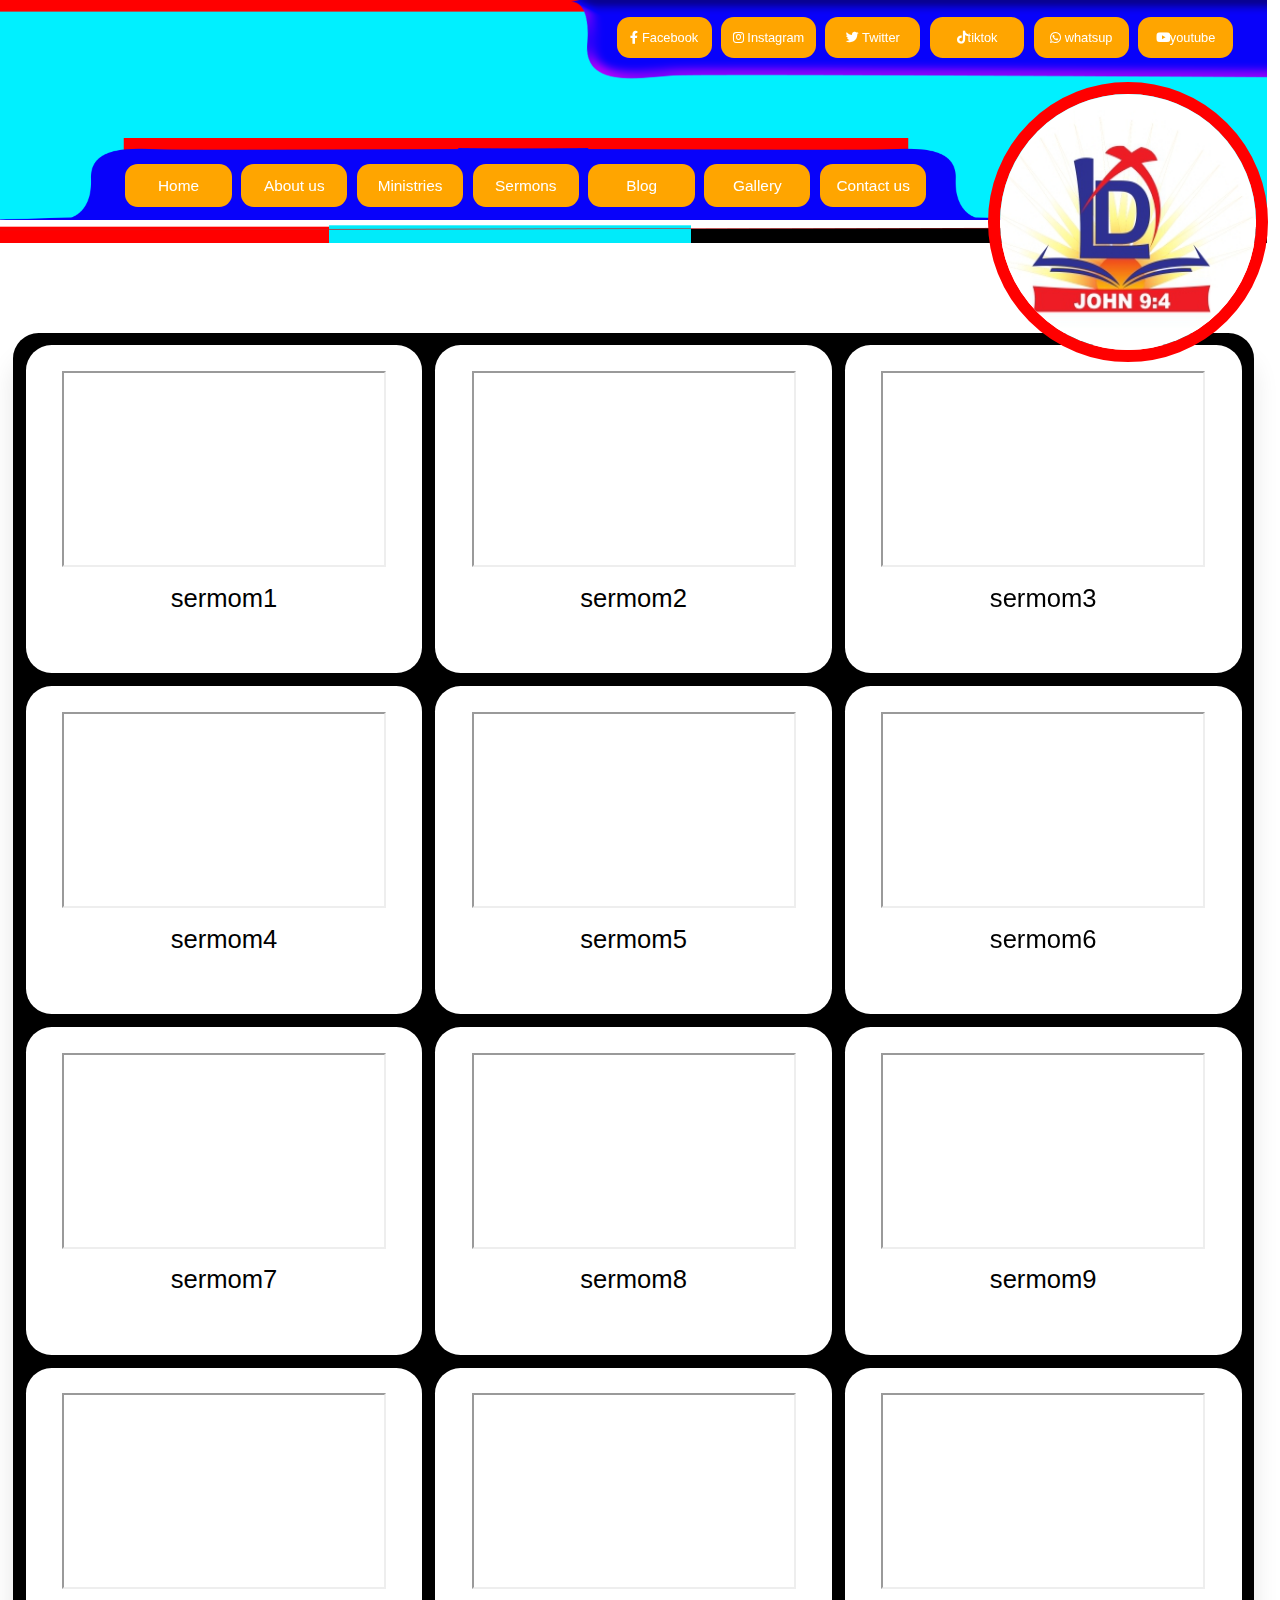
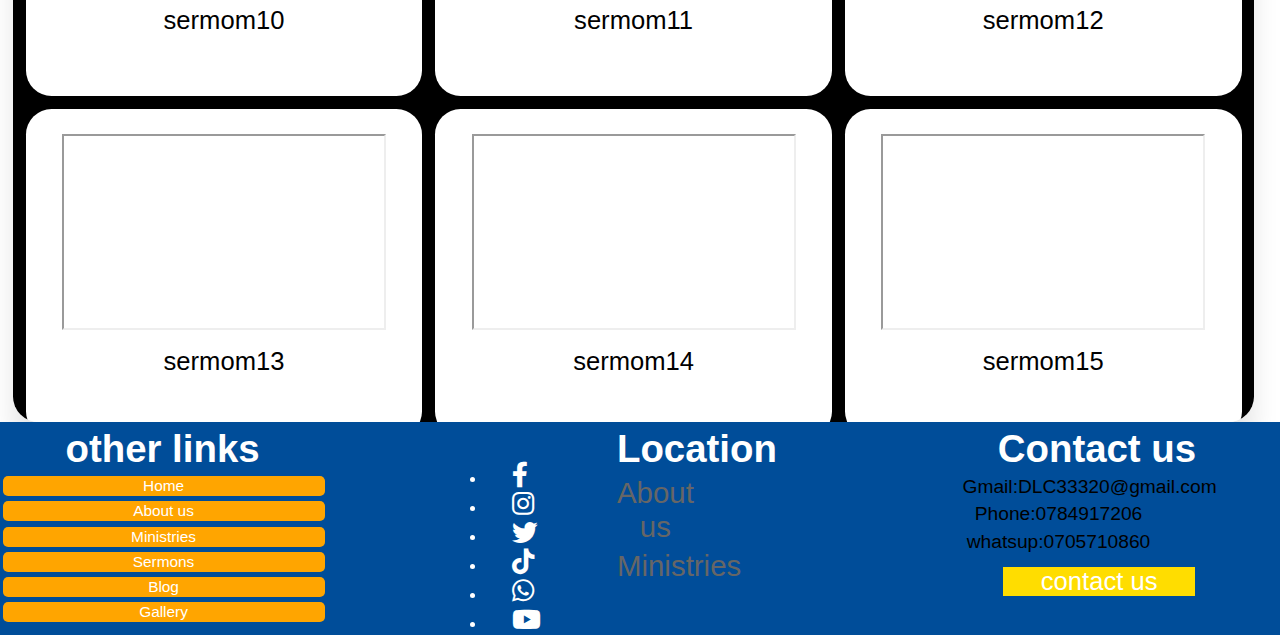
<file: Sermons.html>
<!DOCTYPE html>
<html lang="en">
<head>
    <meta charset="UTF-8">
    <meta name="viewport" content="width=device-width, initial-scale=1.0">
    <title>Daylight Ministries</title>
    <style>
        body, h1, h2, h3, p, ul, li {
            margin: 0;
            padding: 0;
            font-family: Arial, sans-serif;
        }
    
        body {
            background-color: #ffffff;
            color: #333;
        }
    
        header, footer {
            text-align: center;
            color: white;
            padding: 0vw;
        }
        .navbar1 img {
            width: 100vw;
            margin-top: -1vw;
            margin-left: -2vw;
            display: flex;
            height: 19vw;
        }
        .navbar11 {
            display: none;
        }
        .navbar21 {
            display: none;
        }
        .navbar41 {
            display: none;
        }
        .navbara {
            width: 100%;
            justify-content: center;
            display: none;
        }
        .navbara img {
            width: 100vw;
            justify-content: center;
            position: relative;
            margin-left: -1vw;
        }
        nav ul {
            list-style: none;
            padding: 0;
            margin: 0.2vw 0;
            text-align: center;
        }
        
        nav ul li {
            display: inline-block;
            margin: 0.2vw;
        }
        
        .navbar2 a{
            color: white;
            text-decoration: none;
            padding: 1vw 0.9vw;
            display: block;
            background-color: #FFA500;
            border-radius: 1vw;
            font-size: 1vw;
            width: 5.6vw;
        }
        
        .navbar4 a{
            color: white;
            text-decoration: none;
            padding: 1vw 0.9vw;
            display: block;
            background-color: #FFA500;
            border-radius: 1vw;
            font-size: 1.2vw;
            width: 6.5vw;
        }

        nav ul li a:hover {
            background-color: #3498db;
        }
        
        h1, h2, h3 {
            color: #2c3e50;
        }
        .navba {
            display: flex;
            position: absolute;
            margin-top: -15vw;
            z-index: 5;
        }
        .navbar2 {
        display: flex;
        margin-top: -3.05vw;
        margin-left: 47vw;

        }
        .navbar3 img {
        width: 20vw;
        height: 20vw;
        margin-top: -13vw;
        margin-left: 76vw;
        position: relative;
        z-index: 90000;
        border: 1vw solid red;
        border-radius: 100%;
        }
        .navbar4 {
        position: absolute;
        margin-top: 8.4vw;
        margin-left: 8.6vw;
        }
        
        header {
        text-align: center;
        color: white;
        padding: 1vw;
        z-index: 2000;
        }
        
        header h1 {
        color: #ffffff;
        background-color: #1abc9c;
        margin-top: -6vw;
        padding: 1vw 1vw;
        font-size: 3vw;
        }
        
        
        /* Ensure button stays on top */
        .menu-toggle {
            position: absolute;
            top: 10px;
            right: 10px;
            font-size: 2rem;
            background-color: transparent;
            border: none;
            color: rgb(241, 107, 5);
            cursor: pointer;
            z-index: 1000; /* Ensure button stays on top */
            display: none; /* Hidden by default on larger screens */
        }
        
        /* Responsive design for small screens */
        @media (max-width: 740px) {
            .navbar21 {
                display: flex;
                margin-top: -33vw;
                position: relative;
                z-index: 200;
                margin-left: 55vw;
            }
            .navbar21 a{
                font-size: 4vw;
            }
            .navbar41 {
                display: flex;
                width: 60vw;
                margin-left: 37vw;
                position: relative;
                margin-top: 12vw;
                margin-bottom: 20vw;
                z-index: 201;
            }
            .navbar41 li a{
                color: #ffffff;
            }
            .navbar1{
                display: none;
            }
            .navba {
                position: fixed;
                top: 0;
                right: -100%; /* Hidden by default */
                height: 100vw;
                width: 40vw;
                background-color: #2c3e50;
                transition: right 0.3s ease;
                z-index: 999; /* Menu below button */
                flex-direction: column;
                display: inline;
            }

            .navbar11 img {
                width: 100%;
                margin-top: -2vw;
                display: none;
                height: 19vw;
            }

            .navbara {
                display: flex;
                z-index: 100;
            }
            .navbara img{
                z-index: 100;
            }
        
            .navba.active {
                right: 0; /* Slide into view when active */
            }
        
            .navbar2 {
                width: 42vw;
                margin-top: 25vw;
            }
        
            .navbar4 {
                margin-top: 60vw;
                margin-left: 0vw;
            }

            nav ul li a {
                font-size: 3vw;
                width: 30vw;
                text-align: center;
                color: white;
                text-decoration: none;
                margin: 1vw 1vw;
            }
        
            nav ul li a:hover {
                background-color: #3498db;
            }
        
            /* Hide the school logo on small screens */
            .navbar3 {
                display: none;
            }
            .navbar3 img {
                display: none;
            }
        
            /* Show the toggle button on small screens */
            .menu-toggle {
                display: block;
            }
            header h1 {
                margin-top: 2vw;
            }
        }
        
        /* Keep the logo visible for screens larger than 540px */
        @media (min-width: 740px) {
            .navbar11 {
                display: block;
            }
            .navbar41 {
                display: none;
            }
            .navbara img {
                display: block;
                z-index: 100;
            }
            .navbar3 {
                display: block;
                
            }
            .navbar3 img{
                display: block;
                
            }
        }
        
        
        /* Hero Section Styles */
        .hero {
            position: relative;
            background-size: cover;
            background-position: center;
            height: 22vw;
            color: #fff;
            margin: 1vw;
            text-align: center;
            display: flex;
            flex-direction: column;
            justify-content: center;
            align-items: center;
            padding: 2vw;
            margin-top: -11vw;
            z-index: -1; /* Ensure this is higher than the overlay */
            transition: background-image 1.5s ease-in-out;
        }

        .hero .overlay {
            position: absolute;
            top: 0;
            left: 0;
            right: 0;
            bottom: 0;
            background: rgba(0, 0, 0, 0.6); /* Dark transparent overlay */
            z-index: 2; /* Ensure this is lower than the buttons */
        }

        .hero h1, .hero h2, .hero p {
            z-index: 3;
            margin: 0vw;
            padding: 0.5vw 0;
        }

        .hero h1 {
            font-size: 3vw;
            margin-top: 3vw;
            font-weight: bold;
            color: aqua;
        }

        .hero h2 {
            font-size: 3vw;
            margin-bottom: 1vw;
            color: #fff;
        }

        .hero p {
            font-size: 2.5vw;
            color: #fff;
        }

        .overlay button {
            padding: 1vw 2vw;
            margin: 1vw;
            font-size: 2vw;
            background-color: #ff6600;
            border: none;
            color: white;
            border-radius: 1vw;
            cursor: pointer;
            pointer-events: auto; /* Ensure buttons are clickable */
            position: relative;
            z-index: 4; /* Ensure this is higher than the overlay */
            transition: background 0.3s ease;
        }

        .hero button:hover {
            background-color: #e65c00;
        }

        .hero img {
            max-width: 100%;
            margin-bottom: 2vw;
        }

        .announcement {
            font-weight: bold;
            margin-top: 3vw;
            background-color: #ffcc00;
            padding: 1vw;
            font-size: 4vw;
            border-radius: 0.5vw;
        }

        blockquote {
            font-style: italic;
            margin: 20px 0;
            font-size: 2vw;
        }

        .social-links a {
            display: inline-block;
            margin: 0 10px;
            transition: transform 0.2s;
        }

        .social-links a:hover {
            transform: scale(1.1);
        }

        .scroll-indicator {
            position: absolute;
            bottom: 10px;
            z-index: 2;
        }

        .scroll-indicator p {
            font-size: 1.1rem;
            color: #fff;
        }

        .scroll-indicator .arrow-down {
            font-size: 2rem;
            animation: bounce 2s infinite;
        }

        /* News & Updates Section Styles */
        .news-updates {
            background-color: #f1f1f1;
            padding: 3vw 2vw;
            border-radius: 1vw;
            box-shadow: 0vw 1vw 2vw rgba(0, 0, 0, 0.1);
        }

        .news-updates h2 {
            text-align: center;
            font-size: 2.5vw;
            margin-bottom: 0.5vw;
            color: #333;
            font-family: 'Arial', sans-serif;
        }

        #news-container {
            display: flex;
            flex-wrap: wrap;
            gap: 1vw;
            justify-content: center;
        }

        .update {
            background-color: #ffffff;
            border-radius: 2vw;
            overflow: hidden;
            width: 30vw;
            box-shadow: 0 0.5vw 1vw rgba(0, 0, 0, 0.1);
            transition: transform 0.3s ease;
            text-align: center;
        }

        .update:hover {
            transform: translateY(-1vw);
        }

        .update img {
            width: 100%;
            height: 200px;
            object-fit: cover;
        }

        .update h3 {
            font-size: 3vw;
            margin: 2vw 0 1vw;
            color: #222;
            font-family: 'Arial', sans-serif;
        }

        .update p {
            font-size: 2.5vw;
            color: #555;
            padding: 0 1.5vw 2vw;
            line-height: 1.6;
            font-family: 'Arial', sans-serif;
        }

        .update h4 {
            font-size: 16px;
            color: #ff6600;
            margin-top: 15px;
            font-family: 'Arial', sans-serif;
        }

        @media (max-width: 768px) {
            .update {
                width: 100%;
            }
        }

        /* Countdown Timer */
        #countdown {
            font-size: 1.2rem;
            margin-top: 20px;
        }

        #countdown span {
            font-weight: bold;
            color: #ff6600;
        }

        .navbar {
            position: fixed;
            top: 0;
            width: 100%;
            background-color: rgba(0, 0, 0, 0.8);
            padding: 10px;
            z-index: 10;
        }

        .navbar ul {
            display: flex;
            justify-content: center;
            list-style: none;
        }

        .navbar ul li {
            margin: 0 15px;
        }

        .navbar ul li a {
            color: #fff;
            text-decoration: none;
            font-size: 1.1rem;
            transition: color 0.3s;
        }

        .navbar ul li a:hover {
            color: #ff6600;
        }

        /* General Styles for About Section */
        .about {
            padding: 0.1vw 0.1vw;
            background-color: #e6f2ff;
            color: #333;
            font-family: 'Roboto', sans-serif;
            line-height: 1.6;
            width: 100%;
        }

        .about h2 {
            font-size: 3vw;
            text-align: center;
            color: #004d99;
            margin-bottom: 0.2vw;
        }

        /* Mission and Vision */
        .mission-vision {
            display: grid;
            grid-template-columns: 1fr 1fr;
            gap: 2vw;
            margin-bottom: 0.2vw;
        }

        .mission, .vision {
            padding: 0.2vw;
            background-color: #ffffff;
            border-radius: 2vw;
            box-shadow: 0 1vw 3vw rgba(0, 0, 0, 0.1);
        }

        .mission h3, .vision h3 {
            font-size: 2.5vw;
            text-align: center;
            color: #004d99;
            margin-bottom: 0vw;
        }

        .mission p, .vision p {
            font-size: 2.3vw;
            color: #666;
            text-align: center;
        }

        /* Core Values */
        .core-values {
            margin: 0.1vw 0;
        }

        .core-values h3 {
            font-size: 3.5vw;
            color: #004d99;
            margin-bottom: 0vw;
            text-align: center;
        }

        .core-values ul {
            list-style: none;
            padding: 0.3vw;
            display: flex;
            flex-wrap: wrap;
            justify-content: center;
        }

        .core-values li {
            font-size: 2.5vw;
            margin: 1vw 2vw;
            color: #333;
        }

        /* History, Approach, Leadership, Facilities, Achievements */
        .history, .approach, .faculty, .facilities, .achievements {
            background-color: #ffffff;
            border-radius: 1vw;
            padding: 0.2vw;
            margin-bottom: 1vw;
            box-shadow: 0 1vw 0.1vw rgba(0, 0, 0, 0.1);
        }

        h3 {
            font-size: 3vw;
            color: #004d99;
            margin-bottom: 0.2vw;
        }

        p {
            font-size: 2.3vw;
            color: #666;
        }

        /* Call to Action */
        .cta {
            background-color: #004d99;
            padding: 0.1vw;
            text-align: center;
            border-radius: 2vw;
            color: white;
        }

        .cta h3 {
            color: aqua;
            font-size: 2vw;
        }

        .cta p {
            color: white;
            font-size: 2.5vw;
            margin-bottom: 0.5vw;
        }

        .cta-button {
            font-size: 2vw;
            width: 15vw;
            color: #004d99;
            background-color: white;
            padding: 0.5vw 1vw;
            margin: 1vw;
            border-radius: 1vw;
            text-decoration: none;
            transition: all 0.3s ease;
            display: inline-block;
        }

        .cta-button:hover {
            background-color: #e6f2ff;
            color: #004d99;
            transform: translateY(-0.5vw);
        }

        /* Nursery Programs Section Styles */
        .nursery-programs {
            background-color: #f1f8e9;  /* Light green background for a soft and inviting look */
            padding: 1vw 1vw;
            gap: 1vw;
            display: flex;
            flex-wrap: wrap;
            justify-content: center;
            border-radius: 1vw;
            box-shadow: 0 0.5vw 1vw rgba(0, 0, 0, 0.1);
            margin-bottom: 1vw;
            align-content: center;
            font-family: 'Poppins', sans-serif;
        }

        .nursery-programs h2 {
            text-align: center;
            font-size: 2vw;
            color: #388e3c;  /* Deep green for headings */
            margin-bottom: 1vw;
            font-weight: 700;
        }

        .nursery-programs .programs-wrapper {
            display: flex;
            flex-wrap: wrap;
            justify-content: space-around;
            gap: 1vw;
        }

        .nursery-programs .program {
            background-color: #ffffff;  /* White background for program blocks */
            padding: 1vw;
            width: 29vw;  /* Fixed width for each program block */
            border-radius: 1vw;
            box-shadow: 0 1vw 2vw rgba(0, 0, 0, 0.1);
            transition: transform 0.3s ease, box-shadow 0.3s ease;
            text-align: center;
        }

        .nursery-programs .program:hover {
            transform: translateY(-1vw);
            box-shadow: 0 1vw 2vw rgba(0, 0, 0, 0.2);
        }

        .nursery-programs .program h3 {
            font-size: 3vw;
            color: #4caf50;  /* Green for subheadings */
            margin-bottom: 0.5vw;
            font-weight: 600;
        }

        .nursery-programs .program p {
            font-size: 1.5vw;
            color: #555;
            line-height: 1.6;
            margin: 0;
        }

        .nursery-programs .program i {
            font-size: 1.5vw;
            color: #ff4081;  /* Pink for icons to add visual appeal */
            margin-bottom: 1.5vw;
        }

        .nursery-programs .program p.testimonial {
            font-style: italic;
            color: #388e3c;
            background-color: #e8f5e9;
            border-left: 1vw solid #4caf50;
            padding-left: 0;
            margin-top: 1vw;
        }

        @media (max-width: 540px) {
            .nursery-programs {
                padding: 0.5vw 0.5vw;
                width: 100%;
            }

            .nursery-programs .program p {
                font-size: 3vw;
                color: #555;
                line-height: 1.6;
                margin: 0;
            }

            .nursery-programs h2 {
                font-size: 2vw;
            }

            .nursery-programs .programs-wrapper {
                flex-direction: column;
                align-items: center;
            }

            .nursery-programs .program {
                width: 100%;  /* Make program blocks take up more space on smaller screens */
                margin-bottom: 1vw;
            }
        }

        .events {
            padding: 5px;
            gap: 2vw;
            background-color: #f9f9f9;
            flex-wrap: wrap;
            display: flex;
            justify-content: center;
            border-radius: 8px;
            max-width: 800px;
            margin: auto;
        }

        .events h2 {
            text-align: center;
            color: #333;
            margin-bottom: 20px;
        }

        .event-preview {
            background-color: #fff;
            padding: 15px;
            width: 40%;
            margin-bottom: 20px;
            border-radius: 8px;
            box-shadow: 0 4px 6px rgba(0, 0, 0, 0.1);
        }

        .event-preview h3 {
            font-size: 1.5em;
            color: #333;
            margin-bottom: 10px;
        }

        .event-preview p {
            color: #555;
            font-size: 1em;
            margin: 5px 0;
        }

        .event-preview a.event-link {
            display: inline-block;
            padding: 10px 15px;
            background-color: #007BFF;
            color: white;
            text-decoration: none;
            border-radius: 5px;
            margin-top: 10px;
        }

        .event-preview a.event-link:hover {
            background-color: #0056b3;
        }

        /* Testimonials Section */
        .testimonials {
            padding: 5vw 2vw;
            background-color: #fff;
            text-align: center;
        }
        /* Extracurricular Section */
        .extracurricular {
            padding: 5vw 2vw;
            background-color: #eeeeee;
        }

        .extracurricular h2 {
            text-align: center;
            font-size: 3vw;
            margin-bottom: 3vw;
        }

        .extracurricular .activities {
            display: flex;
            justify-content: space-around;
            flex-wrap: wrap;
        }

        .extracurricular .activities div {
            width: 30%;
            background-color: white;
            padding: 2vw;
            margin: 1vw;
            box-shadow: 0px 1vw 2vw rgba(0, 0, 0, 0.1);
            border-radius: 2vw;
            text-align: center;
        }

        footer {
            font-family: 'Segoe UI', Tahoma, Geneva, Verdana, sans-serif;
            text-align: center;
            background-color: #004d99;
            position: relative;
            display: flex;
        }
        .nav4 {
            width: 2vw;
        }
        .nav4 a{
            width: 25vw;
            color: white;
            text-decoration: none;
            display: block;
            padding: 1px 1px;
            background-color: #FFA500;
            border-radius: 0.4vw;
            font-size: 1.2vw;
        }
        .nav4 h1{
            width: 25vw;
            color: white;
            text-decoration: none;
            border-radius: 0.4vw;
            font-size: 3vw;
        }
        .nav3 {
            width: 2vw;
            margin-left: 46vw;
        }
        .nav3 a {
            color: rgb(255, 255, 255);
            text-decoration: none;
            font-size: 1vw;
        }
        .nav33 {
            display: block;
            width: 5vw;
            margin-left: -12vw;
            margin-top: 3vw;
        }
        .nav33 a{
            font-size: 2vw;
            margin: 2vw 2vw;
            color: white;
        }
        .nav1 {
            position: relative;
            width: 2vw;
            margin-left: 30vw;
        }
        .nav1 h1{
            color: white;
            font-size: 3vw;
            width: 25vw;
        }
        .nav1 p{
            color: rgb(0, 0, 0);
            text-decoration: none;
            font-size: 1.5vw;
            width: 15vw;
            margin-left: 2vw;
        }
        .nav1 a{
            color: rgb(255, 255, 255);
            text-decoration: none;
            background-color: #ffdd00;
            font-size: 2vw;
            display: block;
            width: 15vw;
            margin-left: 4vw;
            text-align: center;
            position: absolute;
        }
       
/* Hero Section Styles */
.hero {
    position: relative;
    background-size: cover;
    background-position: center;
    height: 22vw;
    color: #fff;
    margin: 1vw;
    text-align: center;
    display: flex;
    flex-direction: column;
    justify-content: center;
    align-items: center;
    padding: 2vw;
    margin-top: -10vw;
    position: relative;
    z-index: -1;
    transition: background-image 1.5s ease-in-out;
}

.hero .overlay {
    position: absolute;
    top: 0;
    left: 0;
    right: 0;
    bottom: 0;
    background: rgba(0, 0, 0, 0.6); /* Dark transparent overlay */
    z-index: 1; /* Ensure this is lower than the buttons */
}

.hero h1, .hero h2, .hero p {
    z-index: 2;
    margin: 0vw;
    padding: 0.5vw 0;
}

.hero h1 {
    font-size: 3vw;
    margin-top: 3vw;
    font-weight: bold;
    color: aqua;
}

.hero h2 {
    font-size: 3vw;
    margin-bottom: 1vw;
    color: #fff;
}

.hero p {
    font-size: 2.5vw;
    color: #fff;
}

.overlay button {
    padding: 1vw 2vw;
    margin: 1vw;
    font-size: 2vw;
    background-color: #ff6600;
    border: none;
    color: white;
    border-radius: 1vw;
    cursor: pointer;
    pointer-events: auto; /* Ensure buttons are clickable */
    position: relative;
    z-index: 199; /* Ensure this is higher than the overlay */
    transition: background 0.3s ease;
}

.hero button:hover {
    background-color: #e65c00;
}

.announcement {
    font-weight: bold;
    margin-top: 3vw;
    background-color: #ffcc00;
    padding: 1vw;
    font-size: 4vw;
    border-radius: 0.5vw;
}

/* Ensure the buttons are not overlapped */
.not {
    position: relative;
    z-index: 200; /* Higher than the overlay */
}

.grid-container {
            display: grid;
            grid-template-columns: repeat(3, 1fr); /* 3 columns */
            grid-template-rows: repeat(10, auto); /* 10 rows */
            gap: 1vw;
            height: 130vw; /* Set a fixed height for vertical scrolling */
            overflow-y: scroll; /* Enable vertical scroll */
            padding: 1vw;
            width: 95vw;
            margin-top: -4vw;
            margin-left: 1vw;
            background-color: rgb(0, 0, 0);
            border-radius: 2vw;
            box-shadow: 0px 2vw 2vw rgba(0, 0, 0, 0.1);
        }
        .grid-container::-webkit-scrollbar{display: none;}
        .grid-item {
            background-color: #ffffff;
            color: rgb(255, 255, 255);
            padding: 2vw;
            text-align: center;
            border-radius: 2vw;
            transition: transform 0.3s ease;
            cursor: pointer;
            position: relative;
        }
        .serviceimage { 
          width: 25vw;
          height: 15vw;
        }
        .grid-item:hover {
            transform: scale(1.05);
        }

        .item-name {
            margin-top: 1vw;
            font-size: 2vw;
            color: black;
            height: 5vw;
           
        }

        .item-price {
            margin-top: 5vw;
            margin-bottom: 1vw;
            font-size: 4vw;
            color: #fafafa;
        }

        .add-to-cart-btn {
            margin-top: -2vw;
            padding: 1vw 2vw;
            background-color: #ff5722;
            color: white;
            border: none;
            width: 25vw;
            height: 7vw;
            border-radius: 1vw;
            cursor: pointer;
            font-size: 3vw;
        }

        .add-to-cart-btn:hover {
            background-color: #e64a19;
        }
        @media (max-width: 768px) {
            .grid-container {
                grid-template-columns: repeat(2, 1fr);
            }
        }


    </style>

    <link href="https://fonts.googleapis.com/icon?family=Material+Icons" rel="stylesheet">

</head>
<body>
    <header>
        <nav class="navbar1">
            <img src="image/head.png" alt="Header Image">
        </nav>

        <div class="navba">
            <!-- Navigation Bar -->
            <nav class="navbar2">
                <ul>
                    
                        <li><a href="https://www.facebook.com" target="_blank"><i class="fab fa-facebook-f"></i> Facebook</a></li>
                        <li><a href="https://www.instagram.com" target="_blank"><i class="fab fa-instagram"></i> Instagram</a></li>
                        <li><a href="https://twitter.com" target="_blank"><i class="fab fa-twitter"></i> Twitter</a></li>
                        <li><a href="https://www.linkedin.com" target="_blank"><i class="fab fa-tiktok"></i>tiktok</a></li>
                        <li><a href="https://www.linkedin.com" target="_blank"><i class="fab fa-whatsapp"></i> whatsup</a></li>
                        <li><a href="https://www.linkedin.com" target="_blank"><i class="fab fa-youtube"></i>youtube</a></li>
                    
                </ul>
            </nav>
            <nav class="navbar4">
                <ul>
                    <li><a href="index.html">Home</a></li>
                    <li><a href="about.html">About us</a></li>
                    <li><a href="Ministries.html">Ministries</a></li>
                    <li><a href="Sermons.html">Sermons</a></li>
                    <li><a href="Blog.html">Blog</a></li>
                    <li><a href="Gallery.html">Gallery</a></li>
                    <li><a href="contact.html">Contact us</a></li>
                </ul>
            </nav>
        </div>
        <nav class="navbar3">
            <ul class="navbar3">
                <li><img src="image/logo.png" alt="School Logo"></li>
            </ul>
        </nav>
        <nav class="navbara">
            <img src="image/head1.png">
        </nav>

        <nav class="navbar21">
            <ul>
                
                    <li><a href="https://www.facebook.com" target="_blank"><i class="fab fa-facebook-f"></i></a></li>
                    <li><a href="https://www.instagram.com" target="_blank"><i class="fab fa-instagram"></i></a></li>
                    <li><a href="https://twitter.com" target="_blank"><i class="fab fa-twitter"></i></a></li>
                    <li><a href="https://www.linkedin.com" target="_blank"><i class="fab fa-tiktok"></i></a></li>
                    <li><a href="https://www.linkedin.com" target="_blank"><i class="fab fa-whatsapp"></i></a></li>
                    <li><a href="https://www.linkedin.com" target="_blank"><i class="fab fa-youtube"></i></a></li>
                
            </ul>
        </nav>
        <nav class="navbar41">
            <ul>
                <li><a href="index.html">Home</a></li>
                <li><a href="about.html">About us</a></li>
                <li><a href="Ministries.html">Ministries</a></li>
                <li><a href="Sermons.html">Sermons</a></li>
                <li><a href="Blog.html">Blog</a></li>
                <li><a href="Gallery.html">Gallery</a></li>
                <li><a href="contact.html">Contact us</a></li>
            </ul>
        </nav>
    </header>
    <div class="grid-container" id="services-grid">  
    </div>

    <footer>
        <nav class="nav4">
         <ul>
             <li><h1>other links</h1></li>
             <li><a href="index.html">Home</a></li>
             <li><a href="about.html">About us</a></li>
             <li><a href="Ministries.html">Ministries</a></li>
             <li><a href="Sermons.html">Sermons</a></li>
             <li><a href="Blog.html">Blog</a></li>
             <li><a href="Gallery.html">Gallery</a></li>
         </ul>
     </nav>
     <nav class="nav3">
         <ul>
             <li><h1 style="font-size: 3vw; color: #ffffff;">Location</h1></li>
             <li><p>About us</p></li>
             <li><p>Ministries</p></li>
         </ul>
     </nav>
     <ul class="nav33">
                         
         <li><a href="https://www.facebook.com" target="_blank"><i class="fab fa-facebook-f"></i></a></li>
         <li><a href="https://www.instagram.com" target="_blank"><i class="fab fa-instagram"></i></a></li>
         <li><a href="https://twitter.com" target="_blank"><i class="fab fa-twitter"></i></a></li>
         <li><a href="https://www.linkedin.com" target="_blank"><i class="fab fa-tiktok"></i></a></li>
         <li><a href="https://www.linkedin.com" target="_blank"><i class="fab fa-whatsapp"></i></a></li>
         <li><a href="https://www.linkedin.com" target="_blank"><i class="fab fa-youtube"></i></a></li>
     
     </ul>
     <nav class="nav1">
         <ul>
             <li><h1>Contact us</h1></li>
             <li><p>Gmail:DLC33320@gmail.com</p></li>
             <li><p>Phone:0784917206</p></li>
             <li><p>whatsup:0705710860</p></li>
             <li><div id="google_translate_element" class="footer-language"></div></li>
             <li><a href="Contact.html"> contact us</a></li>
         </ul>
     </nav>
     </footer><!-- Add the Font Awesome link for icons -->
<link rel="stylesheet" href="https://cdnjs.cloudflare.com/ajax/libs/font-awesome/6.0.0-beta3/css/all.min.css">
<script src="item.js"></script>
 <script>
        // Generate grid items dynamically
        function generateGridItems() {
            const gridContainer = document.getElementById('services-grid');
            gridContainer.innerHTML = ''; // Clear the grid
            
            services.forEach(service => {
                const gridItem = document.createElement('div');
                gridItem.className = 'grid-item';
                
                gridItem.innerHTML = `
               <img  class="item-icon"><iframe src="${service.image}" class="serviceimage"></iframe>
                                      <div class="item-name">${service.title}</div>`;
                gridItem.addEventListener('click', () => loadServiceDetails(service.id));
                gridContainer.appendChild(gridItem);
                
            });
        }
    generateGridItems();
</script>
</body>
</html>
</file>
